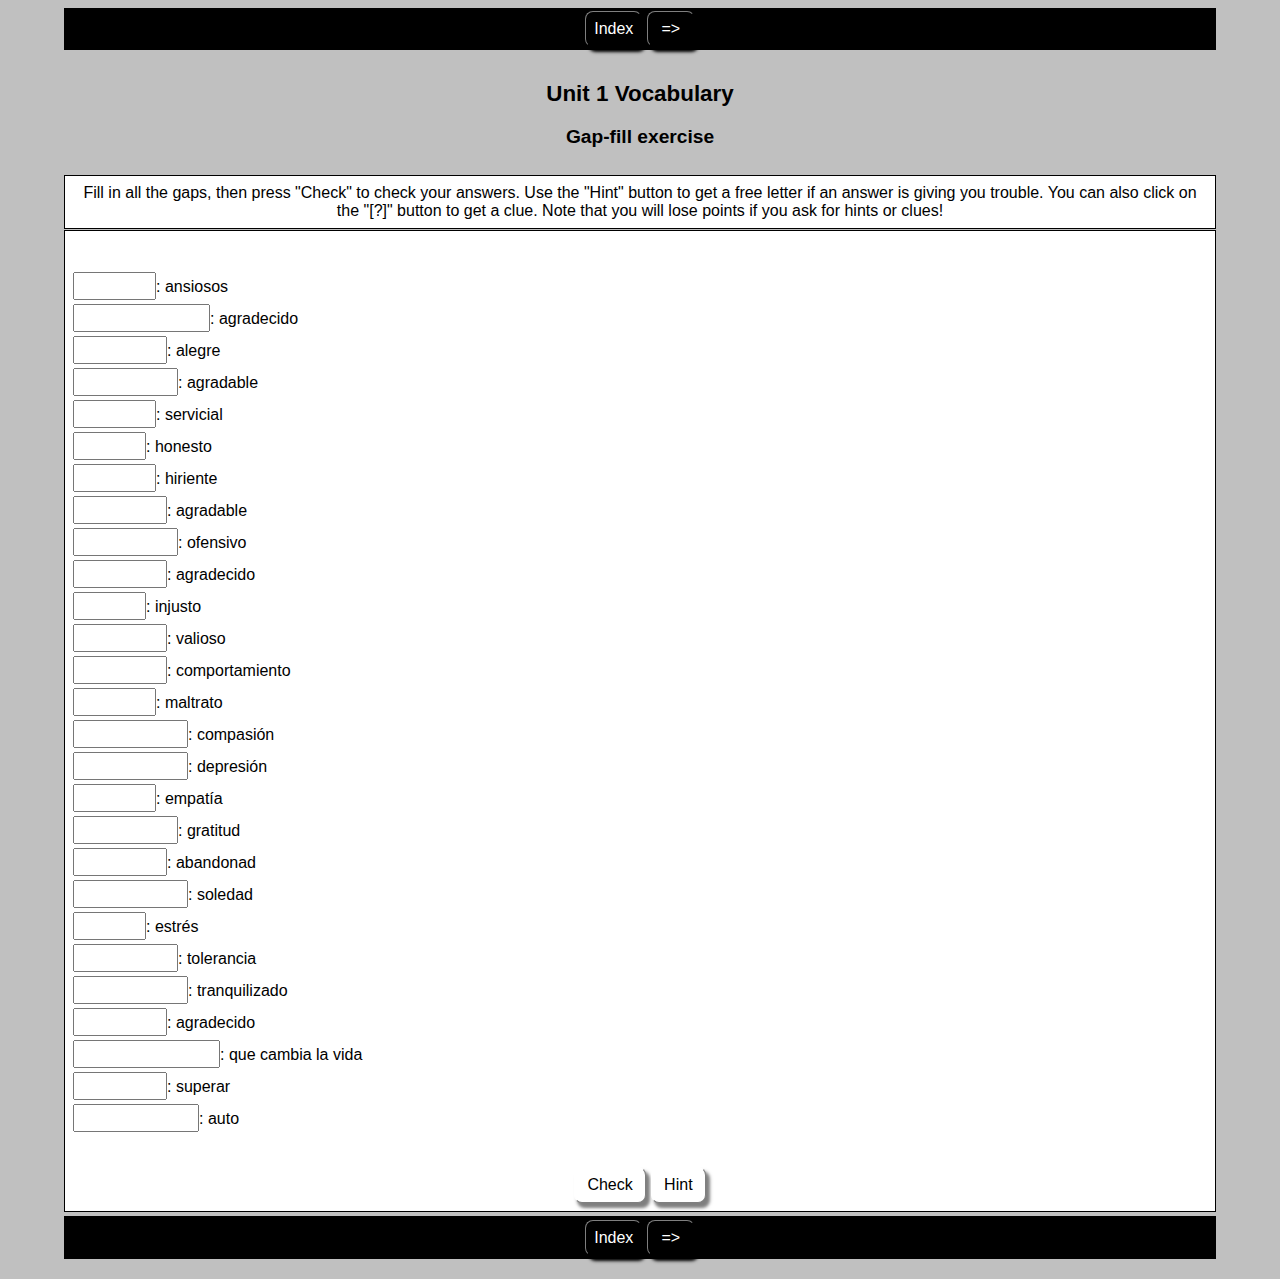
<file: fitxes/Unit_1_Vocabulary.htm>
<!DOCTYPE html>
<html xmlns="http://www.w3.org/1999/xhtml" lang="en" xml:lang="en" prefix="dc: http://purl.org/dc/elements/1.1/">
<head><meta name="author" content="Created with Hot Potatoes by Half-Baked Software, registered to @xjavedu."/><meta name="keywords" content="Hot Potatoes, Hot Potatoes, Half-Baked Software, Windows, University of Victoria"/>
<meta http-equiv="Content-Type" content="text/html; charset=UTF-8"/>

<meta name="dc:creator" content="@xjavedu" />
<meta name="dc:title" content="Unit 1 Vocabulary" />



<title>
Unit 1 Vocabulary 
</title>

<!-- Made with executable version 7.0 Release 2 Build 0 -->

<!-- The following insertion allows you to add your own code directly to this head tag from the configuration screen -->



<style>


/* This is the CSS stylesheet used in the exercise. */
/* Elements in square brackets are replaced by data based on configuration settings when the exercise is built. */

/* BeginCorePageCSS */

/* Made with executable version 7.0 Release 2 Build 0 */



/* CSS variables for colours. */
:root{
	--strFontFace:       Geneva,Arial,sans-serif;
	--strFontSize:       medium;
	--strTextColor:      #000000;
	--strTitleColor:     #000000;

	--strFuncLightColor: #ffffff;
	--strFuncShadeColor: #7f7f7f;
	--strLinkColor:      #0000FF;
	--strVLinkColor:     #0000CC;
	
	--strNavBarColor:    #000000;
	--strNavLightColor:  #7f7f7f;
	--strNavShadeColor:  #000000;
	--strNavTextColor:   #ffffff;
	
	--strPageBGColor:    #C0C0C0;
	--strExBGColor:      #FFFFFF;
}

body{
	font-family: var(--strFontFace);
	background-color: var(--strPageBGColor);
	color: var(--strTextColor);
 
	margin-right: 5%;
	margin-left: 5%;
	font-size: var(--strFontSize);
	padding-bottom: 0.5em;
}

p{
	text-align: left;
	margin: 0px;
	font-size: 1em;
}

table,div,span,td{
	font-size: 1em;
	color: var(--strTextColor);
}

div.Titles{
	padding: 0.5em;;
	text-align: center;
	color: var(--strTitleColor);
}

button{
	font-family: var(--strFontFace);
	font-size: 1em;
	display: inline;
}

.ExerciseTitle{
	font-size: 140%;
	color: var(--strTitleColor);
}

.ExerciseSubtitle{
	font-size: 120%;
	color: var(--strTitleColor);
}

div.StdDiv, div.ExerciseContainer, div.ReadingContainer{
	background-color: var(--strExBGColor);
	text-align: center;
	font-size: 1em;
	color: var(--strTextColor);
	padding: 0.5em;
	border-style: solid;
	border-width: 1px 1px 1px 1px;
	border-color: var(--strTextColor);
	margin-bottom: 1px;
}

div.ReadingContainer, div.ExerciseContainer{
	min-width: 15em;
	flex-grow: 1;
	flex-basis: 0;
	margin: 1px;
}

div#ContainerDiv{
	margin: -1px;
	padding: 0;
	border: none;
	display: flex;
	flex-direction: row;
	flex-wrap: wrap;
	justify-content: space-between;
}

/* EndCorePageCSS */

.RTLText{
	text-align: right;
	font-size: 150%;
	direction: rtl;
	font-family: "Simplified Arabic", "Traditional Arabic", "Times New Roman", var(--strFontFace); 
}

.CentredRTLText{
	text-align: center;
	font-size: 150%;
	direction: rtl;
	font-family: "Simplified Arabic", "Traditional Arabic", "Times New Roman", var(--strFontFace); 
}

button p.RTLText{
	text-align: center;
}

.RTLGapBox{
	text-align: right;
	font-size: 150%;
	direction: rtl;
	font-family: "Times New Roman", var(--strFontFace);
}

.Guess{
	font-weight: bold;
}

.CorrectAnswer{
	font-weight: bold;
}

div#Timer{
	padding: 0.25em;
	margin-left: auto;
	margin-right: auto;
	text-align: center;
	color: var(--strTitleColor);
}

span#TimerText{
	padding: 0.25em;
	border-width: 1px;
	border-style: solid;
	font-weight: bold;
	display: none;
	color: var(--strTitleColor);
}

span.Instructions{

}

div.ExerciseText{

}

.FeedbackText, .FeedbackText span.CorrectAnswer, .FeedbackText span.Guess, .FeedbackText span.Answer{
	color: var(--strTitleColor);
}

.LeftItem{
	font-size: 1em;
	color: var(--strTextColor);
	text-align: left;
}

.RightItem{
	font-weight: bold;
	font-size: 1em;
	color: var(--strTextColor);
	text-align: left;
}

span.CorrectMark{

}

input, textarea{
	font-family: var(--strFontFace);
	font-size: 120%;
}

select{
	font-size: 1em;
}

div.Feedback {
	background-color: var(--strPageBGColor);
	left: 33%;
	width: 34%;
	top: 33%;
	z-index: 1;
	border-style: solid;
	border-width: 1px;
	padding: 5px;
	text-align: center;
	color: var(--strTitleColor);
	position: absolute;
	display: none;
	font-size: 1em;
}




div.ExerciseDiv{
	color: var(--strTextColor);
}

/* JMatch standard output table. */
table.MatchTable{
	margin: 2em auto; 
	border-width: 0;
}

/* JMatch flashcard styles */
table.FlashcardTable{
	background-color: transparent;
	color: var(--strTextColor);
	border-color: var(--strTextColor);
	margin-left: auto;
	margin-right: auto;
	margin-top: 2em;
	margin-bottom: 2em;
	/*width: 90%;*/
	position: relative;
	text-align: center;
	padding: 0px;
}

table.FlashcardTable tr{
	border-style: none;
	margin: 0px;
	padding: 0px;
	background-color: var(--strExBGColor);
}

table.FlashcardTable td.Showing{
	font-size: 140%;
	text-align: center;
	width: 50%;
	display: table-cell;
	padding: 2em;
	margin: 0px;
	border-style: solid;
	border-width: 1px;
	border-radius: 0.5em;
	color: var(--strTextColor);
	box-shadow: 0.2em 0.3em 0.2em var(--strNavShadeColor);
	background-color: var(--strPageBGColor);
}

table.FlashcardTable td.Hidden{
	display: none;
}

/* JMix styles */
div.JMixDrag, div.JMatchDrag{
	padding: 0;
	background-color: var(--strPageBGColor);
	border-style: none;
}

div#GuessDiv{
	padding: 0.5em;
	margin-bottom: 2em;
}

div#SegmentDiv{
	margin-top: 2em;
	margin-bottom: 2em;
	text-align: center;
}

a.ExSegment{
	font-size: 120%;
	font-weight: bold;
	text-decoration: none;
	color: var(--strTextColor);
	display: inline-block;
	padding: 0.5em;
	border: solid 1pt gray;
	margin-bottom: 0.5em;
}

span.RemainingWordList{
	font-style: italic;
}

div.DropLine {
	position: absolute;
	text-align: left;
	border-bottom-style: solid;
	border-bottom-width: 1px;
	border-bottom-color: var(--strTitleColor);
	width: 80%;
	left: 10%;
}

/* JCloze styles */

.ClozeWordList{
	text-align: center;
	font-weight: bold;
}

div.ClozeBody{
	text-align: left;
	margin-top: 2em;
	margin-bottom: 2em;
	line-height: 2.0
}

span.GapSpan{
	font-weight: bold;
}

/* JCross styles */

table.CrosswordGrid{
	margin: auto auto 1em auto;
	border-collapse: collapse;
	padding: 0px;
	background-color: #000000;
}

table.CrosswordGrid tbody tr td{
	width: 1.5em;
	height: 1.5em;
	text-align: center;
	vertical-align: middle;
	font-size: 140%;
	padding: 1px;
	margin: 0px;
	border-style: solid;
	border-width: 1px;
	border-color: #000000;
	color: #000000;
}

table.CrosswordGrid span{
	color: #000000;
}

table.CrosswordGrid td.BlankCell{
	background-color: #000000;
	color: #000000;
}

table.CrosswordGrid td.LetterOnlyCell{
	text-align: center;
	vertical-align: middle;
	background-color: #ffffff;
	color: #000000;
	font-weight: bold;
}

table.CrosswordGrid td.NumLetterCell{
	text-align: left;
	vertical-align: top;
	background-color: #ffffff;
	color: #000000;
	padding: 1px;
	font-weight: bold;
}

.NumLetterCellText{
	cursor: pointer;
	color: #000000;
}

.GridNum{
	vertical-align: super;
	font-size: 66%;
	font-weight: bold;
	text-decoration: none;
	color: #000000;
}

.GridNum:hover, .GridNum:visited{
	color: #000000;
}

table#Clues{
	margin: auto;
	vertical-align: top;
}

table#Clues td{
	vertical-align: top;
}

table.ClueList{
  margin: auto;
}

td.ClueNum{
	text-align: right;
	font-weight: bold;
	vertical-align: top;
}

td.Clue{
	text-align: left;
}

div#ClueEntry{
	text-align: left;
	margin-bottom: 1em;
}

/* Keypad styles */

div.Keypad{
	text-align: center;
	display: none; /* initially hidden, shown if needed */
	margin-bottom: 0.5em;
}

div.Keypad button{
	font-family: var(--strFontFace);
	font-size: 120%;
	background-color: #ffffff;
	color: #000000;
	width: 2em;
	border-style: solid;
	border-width: 1px;
	border-radius: 0.5em;
	color: var(--strTextColor);
	box-shadow: 0.2em 0.3em 0.2em var(--strTextColor);
}

/* JQuiz styles */

div.QuestionNavigation{
	text-align: center;
}

.QNum{
	margin: 0em 1em 0.5em 1em;
	font-weight: bold;
	vertical-align: middle;
}

textarea{
	font-family: var(--strFontFace);
}

.QuestionText{
	text-align: left;
	margin: 0px;
	font-size: 1em;
}

.Answer{
	font-size: 120%;
}

.PartialAnswer{
	font-size: 120%;
	letter-spacing: 0.1em;
	color: var(--strTitleColor);
}

.Highlight{
	color: #000000;
	background-color: #ffff00;
	font-weight: bold;
	font-size: 120%;
}

ol.QuizQuestions{
	text-align: left;
	list-style-type: none;
}

li.QuizQuestion{
	padding: 1em;
	border-style: solid;
	border-width: 0px 0px 1px 0px;
}

ol.MCAnswers{
	text-align: left;
	list-style-type: upper-alpha;
	padding: 1em;
}

ol.MCAnswers li{
	margin-bottom: 1em;
}

ol.MSelAnswers{
	text-align: left;
	list-style-type: lower-alpha;
	padding: 1em;
}

div.ShortAnswer{
	padding: 1em;
}

.FuncButton {
	border-style: solid;
	border-radius: 0.5em;
	padding: 0.5em;
	min-width: 3em;

	border-left-color: var(--strFuncLightColor);
	border-top-color: var(--strFuncLightColor);
	border-right-color: var(--strFuncShadeColor);
	border-bottom-color: var(--strFuncShadeColor);
	color: var(--strTextColor);
	background-color: var(--strExBGColor);

	border-width: 1pt;
	cursor: pointer;	
	box-shadow: 0.2em 0.3em 0.2em var(--strFuncShadeColor);
}

.FuncButton:active {
	box-shadow: none;
}

.FuncButton:hover{
	color: var(--strExBGColor);
	background-color: var(--strTextColor);
}

/*BeginNavBarStyle*/

div.NavButtonBar{
	background-color: var(--strNavBarColor);
	text-align: center;
	margin: 0.25rem 0;
	clear: both;
	font-size: 1em;
	padding: 0.2em;
	box-sizing: border-box;
}

.NavButton {
	border-style: solid;
	border-radius: 0.5em;
	padding: 0.5em;
	min-width: 3em;
	
	border-left-color: var(--strNavLightColor);
	border-top-color: var(--strNavLightColor);
	border-right-color: var(--strNavShadeColor);
	border-bottom-color: var(--strNavShadeColor); 
	background-color: var(--strNavBarColor);
	color: var(--strNavTextColor);

	border-width: 1pt;
	cursor: pointer;	
	box-shadow: 0.2em 0.3em 0.2em var(--strNavShadeColor);
}

.NavButton:active {
	box-shadow: none;
}

.NavButton:hover{
	color: var(--strNavBarColor);
	background-color: var(--strNavTextColor);
}

/*EndNavBarStyle*/

a{
	color: var(--strLinkColor);
}

a:visited{
	color: var(--strVLinkColor);
}

a:hover{
	color: var(--strLinkColor);
}

div.CardStyle {
	position: absolute;
	font-family: var(--strFontFace);
	font-size: 1em;
	border-style: solid;
	border-radius: 0.5em;
	padding: 0.5em;
	min-width: 2em;
	border-width: 1pt;
	color: var(--strTextColor);
	box-shadow: 0.2em 0.3em 0.2em var(--strTextColor);
	background-color: var(--strExBGColor);
	left: -50px;
	top: -50px;
	overflow: visible;
	touch-action: none;
	user-select: none;
	box-sizing: border-box;
}

div.CardStyleCentered{
	text-align: center;
}

.rtl{
	text-align: right;
	font-size: 140%;
}


</style>

<script>

//<![CDATA[

<!--




//CODE FOR HANDLING NAV BUTTONS AND FUNCTION BUTTONS

function FocusAButton(){
	if (document.getElementById('CheckButton1') != null){
		document.getElementById('CheckButton1').focus();
	}
	else{
		if (document.getElementById('CheckButton2') != null){
			document.getElementById('CheckButton2').focus();
		}
		else{
			document.getElementsByTagName('button')[0].focus();
		}
	}
}




//CODE FOR HANDLING DISPLAY OF POPUP FEEDBACK BOX

var topZ = 1000;

function ShowMessage(Feedback){
	var Output = Feedback + '<br /><br />';
	document.getElementById('FeedbackContent').innerHTML = Output;
	var FDiv = document.getElementById('FeedbackDiv');
	topZ++;
	FDiv.style.zIndex = topZ;
	FDiv.style.top = TopSettingWithScrollOffset(30) + 'px';

	FDiv.style.display = 'block';

	ShowElements(false, 'input');
	ShowElements(false, 'select');
	ShowElements(false, 'object');
	ShowElements(true, 'object', 'FeedbackContent');

//Focus the OK button
	setTimeout("document.getElementById('FeedbackOKButton').focus()", 50);
	
//
}

function ShowElements(Show, TagName, ContainerToReverse){
// added third argument to allow objects in the feedback box to appear
//IE bug -- hide all the form elements that will show through the popup
//FF on Mac bug : doesn't redisplay objects whose visibility is set to visible
//unless the object's display property is changed

	//get container object (by Id passed in, or use document otherwise)
	TopNode = document.getElementById(ContainerToReverse);
	var Els;
	if (TopNode != null) {
		Els = TopNode.getElementsByTagName(TagName);
	} else {
		Els = document.getElementsByTagName(TagName);
	}

	for (var i=0; i<Els.length; i++){
		if (TagName == "object") {
			//manipulate object elements in all browsers
			if (Show == true){
				Els[i].style.visibility = 'visible';
			}
			else{
				Els[i].style.visibility = 'hidden';
			}
		} 
	}
}



function HideFeedback(){
	document.getElementById('FeedbackDiv').style.display = 'none';
	ShowElements(true, 'input');
	ShowElements(true, 'select');
	ShowElements(true, 'object');
}


//GENERAL UTILITY FUNCTIONS AND VARIABLES

//PAGE DIMENSION FUNCTIONS
function PageDim(){
//Get the page width and height
	this.W = 600;
	this.H = 400;
	this.W = document.getElementsByTagName('body')[0].offsetWidth;
	this.H = document.getElementsByTagName('body')[0].offsetHeight;
}

var pg = null;

function GetPageXY(El) {
	var XY = {x: 0, y: 0};
	while(El){
		XY.x += El.offsetLeft;
		XY.y += El.offsetTop;
		El = El.offsetParent;
	}
	return XY;
}

function GetScrollTop(){
	if (typeof(window.pageYOffset) == 'number'){
		return window.pageYOffset;
	}
	else{
		if ((document.body)&&(document.body.scrollTop)){
			return document.body.scrollTop;
		}
		else{
			if ((document.documentElement)&&(document.documentElement.scrollTop)){
				return document.documentElement.scrollTop;
			}
			else{
				return 0;
			}
		}
	}
}

function GetViewportHeight(){
	if (typeof window.innerHeight != 'undefined'){
		return window.innerHeight;
	}
	else{
		if (((typeof document.documentElement != 'undefined')&&(typeof document.documentElement.clientHeight !=
     'undefined'))&&(document.documentElement.clientHeight != 0)){
			return document.documentElement.clientHeight;
		}
		else{
			return document.getElementsByTagName('body')[0].clientHeight;
		}
	}
}

function TopSettingWithScrollOffset(TopPercent){
	var T = Math.floor(GetViewportHeight() * (TopPercent/100));
	return GetScrollTop() + T; 
}

//CODE FOR AVOIDING LOSS OF DATA WHEN BACKSPACE KEY INVOKES history.back()
var InTextBox = false;

function SuppressBackspace(e){ 
	if (InTextBox == true){return;}
	thisKey = e.keyCode;

	var Suppress = false;

	if (thisKey == 8) {
		Suppress = true;
		e.preventDefault();
	}
}

window.addEventListener('keypress',SuppressBackspace,false);

function ReduceItems(InArray, ReduceToSize){
	var ItemToDump=0;
	var j=0;
	while (InArray.length > ReduceToSize){
		ItemToDump = Math.floor(InArray.length*Math.random());
		InArray.splice(ItemToDump, 1);
	}
}

function Shuffle(InArray){
	var Num;
	var Temp = new Array();
	var Len = InArray.length;

	var j = Len;

	for (var i=0; i<Len; i++){
		Temp[i] = InArray[i];
	}

	for (i=0; i<Len; i++){
		Num = Math.floor(j  *  Math.random());
		InArray[i] = Temp[Num];

		for (var k=Num; k < (j-1); k++) {
			Temp[k] = Temp[k+1];
		}
		j--;
	}
	return InArray;
}

function WriteToInstructions(Feedback) {
	document.getElementById('InstructionsDiv').innerHTML = Feedback;

}




function EscapeDoubleQuotes(InString){
	return InString.replace(/"/g, '&quot;')
}

function TrimString(InString){
        var x = 0;

        if (InString.length != 0) {
                while ((InString.charAt(InString.length - 1) == '\u0020') || (InString.charAt(InString.length - 1) == '\u000A') || (InString.charAt(InString.length - 1) == '\u000D')){
                        InString = InString.substring(0, InString.length - 1)
                }

                while ((InString.charAt(0) == '\u0020') || (InString.charAt(0) == '\u000A') || (InString.charAt(0) == '\u000D')){
                        InString = InString.substring(1, InString.length)
                }

                while (InString.indexOf('  ') != -1) {
                        x = InString.indexOf('  ')
                        InString = InString.substring(0, x) + InString.substring(x+1, InString.length)
                 }

                return InString;
        }

        else {
                return '';
        }
}

function FindLongest(InArray){
	if (InArray.length < 1){return -1;}

	var Longest = 0;
	for (var i=1; i<InArray.length; i++){
		if (InArray[i].length > InArray[Longest].length){
			Longest = i;
		}
	}
	return Longest;
}

//SELECTION OBJECT FOR TYPING WITH KEYPAD
var selObj = null;
            
SelObj = function(box){
	this.box = box;
	this.selStart = this.box.selectionStart;
	this.selEnd = this.box.selectionEnd;
	this.selText = this.box.value.substring(this.selStart, this.selEnd);
	return this;
}

function setSelText(newText){
	var caretPos = this.selStart + newText.length;
	var newValue = this.box.value.substring(0, this.selStart);
	newValue += newText;
	newValue += this.box.value.substring(this.selEnd, this.box.value.length);
	this.box.value = newValue;
	this.box.setSelectionRange(caretPos, caretPos);
	this.box.focus();
}
SelObj.prototype.setSelText = setSelText;

function setSelSelectionRange(start, end){
	this.box.setSelectionRange(start, end);
}
SelObj.prototype.setSelSelectionRange = setSelSelectionRange;

//UNICODE CHARACTER FUNCTIONS
function IsCombiningDiacritic(CharNum){
	var Result = (((CharNum >= 0x0300)&&(CharNum <= 0x370))||((CharNum >= 0x20d0)&&(CharNum <= 0x20ff)));
	Result = Result || (((CharNum >= 0x3099)&&(CharNum <= 0x309a))||((CharNum >= 0xfe20)&&(CharNum <= 0xfe23)));
	return Result;
}

function IsCJK(CharNum){
	return ((CharNum >= 0x3000)&&(CharNum < 0xd800));
}

//SETUP FUNCTIONS
//BROWSER WILL REFILL TEXT BOXES FROM CACHE IF NOT PREVENTED
function ClearTextBoxes(){
	var NList = document.getElementsByTagName('input');
	for (var i=0; i<NList.length; i++){
		if ((NList[i].id.indexOf('Guess') > -1)||(NList[i].id.indexOf('Gap') > -1)){
			NList[i].value = '';
		}
		if (NList[i].id.indexOf('Chk') > -1){
			NList[i].checked = '';
		}
	}
}







//JCLOZE CORE JAVASCRIPT CODE

function ItemState(){
	this.ClueGiven = false;
	this.HintsAndChecks = 0;
	this.MatchedAnswerLength = 0;
	this.ItemScore = 0;
	this.AnsweredCorrectly = false;
	this.Guesses = new Array();
	return this;
}

var Feedback = '';
var Correct = 'Correct! Well done.';
var Incorrect = 'Some of your answers are incorrect. Incorrect answers have been left in place for you to change.'; 
var GiveHint = 'The next correct letter has been added to the answer.';
var CaseSensitive = false;
var YourScoreIs = 'Your score is ';
var Finished = false;
var Locked = false;
var Score = 0;
var CurrentWord = 0;
var Guesses = '';
var TimeOver = false;

I = new Array();

I[0] = new Array();
I[0][1] = new Array();
I[0][1][0] = new Array();
I[0][1][0][0] = '\u0061\u006E\u0078\u0069\u006F\u0075\u0073';
I[0][2]='';

I[1] = new Array();
I[1][1] = new Array();
I[1][1][0] = new Array();
I[1][1][0][0] = '\u0061\u0070\u0070\u0072\u0065\u0063\u0069\u0061\u0074\u0069\u0076\u0065';
I[1][2]='';

I[2] = new Array();
I[2][1] = new Array();
I[2][1][0] = new Array();
I[2][1][0][0] = '\u0063\u0068\u0065\u0065\u0072\u0066\u0075\u006C';
I[2][2]='';

I[3] = new Array();
I[3][1] = new Array();
I[3][1][0] = new Array();
I[3][1][0][0] = '\u0065\u006E\u006A\u006F\u0079\u0061\u0062\u006C\u0065';
I[3][2]='';

I[4] = new Array();
I[4][1] = new Array();
I[4][1][0] = new Array();
I[4][1][0][0] = '\u0068\u0065\u006C\u0070\u0066\u0075\u006C';
I[4][2]='';

I[5] = new Array();
I[5][1] = new Array();
I[5][1][0] = new Array();
I[5][1][0][0] = '\u0068\u006F\u006E\u0065\u0073\u0074';
I[5][2]='';

I[6] = new Array();
I[6][1] = new Array();
I[6][1][0] = new Array();
I[6][1][0][0] = '\u0068\u0075\u0072\u0074\u0066\u0075\u006C';
I[6][2]='';

I[7] = new Array();
I[7][1] = new Array();
I[7][1][0] = new Array();
I[7][1][0][0] = '\u006C\u0069\u006B\u0065\u0061\u0062\u006C\u0065';
I[7][2]='';

I[8] = new Array();
I[8][1] = new Array();
I[8][1][0] = new Array();
I[8][1][0][0] = '\u006F\u0066\u0066\u0065\u006E\u0073\u0069\u0076\u0065';
I[8][2]='';

I[9] = new Array();
I[9][1] = new Array();
I[9][1][0] = new Array();
I[9][1][0][0] = '\u0074\u0068\u0061\u006E\u006B\u0066\u0075\u006C';
I[9][2]='';

I[10] = new Array();
I[10][1] = new Array();
I[10][1][0] = new Array();
I[10][1][0][0] = '\u0075\u006E\u0066\u0061\u0069\u0072';
I[10][2]='';

I[11] = new Array();
I[11][1] = new Array();
I[11][1][0] = new Array();
I[11][1][0][0] = '\u0076\u0061\u006C\u0075\u0061\u0062\u006C\u0065';
I[11][2]='';

I[12] = new Array();
I[12][1] = new Array();
I[12][1][0] = new Array();
I[12][1][0][0] = '\u0062\u0065\u0068\u0061\u0076\u0069\u006F\u0072';
I[12][2]='';

I[13] = new Array();
I[13][1] = new Array();
I[13][1][0] = new Array();
I[13][1][0][0] = '\u0062\u0075\u006C\u006C\u0069\u006E\u0067';
I[13][2]='';

I[14] = new Array();
I[14][1] = new Array();
I[14][1][0] = new Array();
I[14][1][0][0] = '\u0063\u006F\u006D\u0070\u0061\u0073\u0073\u0069\u006F\u006E';
I[14][2]='';

I[15] = new Array();
I[15][1] = new Array();
I[15][1][0] = new Array();
I[15][1][0][0] = '\u0064\u0065\u0070\u0072\u0065\u0073\u0073\u0069\u006F\u006E';
I[15][2]='';

I[16] = new Array();
I[16][1] = new Array();
I[16][1][0] = new Array();
I[16][1][0][0] = '\u0065\u006D\u0070\u0061\u0074\u0068\u0079';
I[16][2]='';

I[17] = new Array();
I[17][1] = new Array();
I[17][1][0] = new Array();
I[17][1][0][0] = '\u0067\u0072\u0061\u0074\u0069\u0074\u0075\u0064\u0065';
I[17][2]='';

I[18] = new Array();
I[18][1] = new Array();
I[18][1][0] = new Array();
I[18][1][0][0] = '\u006B\u0069\u006E\u0064\u006E\u0065\u0073\u0073';
I[18][2]='';

I[19] = new Array();
I[19][1] = new Array();
I[19][1][0] = new Array();
I[19][1][0][0] = '\u006C\u006F\u006E\u0065\u006C\u0069\u006E\u0065\u0073\u0073';
I[19][2]='';

I[20] = new Array();
I[20][1] = new Array();
I[20][1][0] = new Array();
I[20][1][0][0] = '\u0073\u0074\u0072\u0065\u0073\u0073';
I[20][2]='';

I[21] = new Array();
I[21][1] = new Array();
I[21][1][0] = new Array();
I[21][1][0][0] = '\u0074\u006F\u006C\u0065\u0072\u0061\u006E\u0063\u0065';
I[21][2]='';

I[22] = new Array();
I[22][1] = new Array();
I[22][1][0] = new Array();
I[22][1][0][0] = '\u0063\u006F\u006D\u0066\u006F\u0072\u0074\u0069\u006E\u0067';
I[22][2]='';

I[23] = new Array();
I[23][1] = new Array();
I[23][1][0] = new Array();
I[23][1][0][0] = '\u0067\u0072\u0061\u0074\u0065\u0066\u0075\u006C';
I[23][2]='';

I[24] = new Array();
I[24][1] = new Array();
I[24][1][0] = new Array();
I[24][1][0][0] = '\u006C\u0069\u0066\u0065\u002D\u0063\u0068\u0061\u006E\u0067\u0069\u006E\u0067';
I[24][2]='';

I[25] = new Array();
I[25][1] = new Array();
I[25][1][0] = new Array();
I[25][1][0][0] = '\u006F\u0076\u0065\u0072\u0063\u006F\u006D\u0065';
I[25][2]='';

I[26] = new Array();
I[26][1] = new Array();
I[26][1][0] = new Array();
I[26][1][0][0] = '\u0073\u0065\u006C\u0066\u002D\u0065\u0073\u0074\u0065\u0065\u006D';
I[26][2]='';


State = new Array();

function StartUp(){
//Show a keypad if there is one	(added bugfix for 6.0.4.12)
	if (document.getElementById('CharacterKeypad') != null){
		document.getElementById('CharacterKeypad').style.display = 'block';
	}
	






	var i = 0;

	State.length = 0;
	for (i=0; i<I.length; i++){
		State[i] = new ItemState();
	}
	
	ClearTextBoxes();
	


}

function ShowClue(ItemNum){
	if (Locked == true){return;}
	State[ItemNum].ClueGiven = true;
	ShowMessage(I[ItemNum][2]);
}

function SaveCurrentAnswers(){
	var Ans = '';
	for (var i=0; i<I.length; i++){
		Ans = GetGapValue(i);
		if ((Ans.length > 0)&&(Ans != State[i].Guesses[State[i].Guesses.length-1])){
			State[i].Guesses[State[i].Guesses.length] = Ans;
		}
	}
}

function CompileGuesses(){
	var F = document.getElementById('store');
	if (F != null){
		var Temp = '<?xml version="1.0"?><hpnetresult><fields>';
		var GapLabel = '';
		for (var i=0; i<State.length; i++){
			GapLabel = 'Gap ' + (i+1).toString();
			Temp += '<field><fieldname>' + GapLabel + '</fieldname>';
			Temp += '<fieldtype>student-responses</fieldtype><fieldlabel>' + GapLabel + '</fieldlabel>';
			Temp += '<fieldlabelid>JClozeStudentResponses</fieldlabelid><fielddata>';
			for (var j=0; j<State[i].Guesses.length; j++){
				if (j>0){Temp += '| ';}
				Temp += State[i].Guesses[j] + ' ';	
			}	
  		Temp += '</fielddata></field>';
		}
		Temp += '</fields></hpnetresult>';
		Detail = Temp;
	}
}

function CheckAnswers(){
	if (Locked == true){return;}
	SaveCurrentAnswers();
	var AllCorrect = true;

//Check each answer
	for (var i = 0; i<I.length; i++){

		if (State[i].AnsweredCorrectly == false){
//If it's right, calculate its score
			if (CheckAnswer(i, true) > -1){
				var TotalChars = GetGapValue(i).length;
				State[i].ItemScore = (TotalChars-State[i].HintsAndChecks)/TotalChars;
				if (State[i].ClueGiven == true){State[i].ItemScore /= 2;}
				if (State[i].ItemScore <0 ){State[i].ItemScore = 0;}
				State[i].AnsweredCorrectly = true;
//Drop the correct answer into the page, replacing the text box
				SetCorrectAnswer(i, GetGapValue(i));
			}
			else{
//Otherwise, increment the hints for this item, as a penalty
				State[i].HintsAndChecks++;

//then set the flag
				AllCorrect = false;
			}
		}
	}

//Calculate the total score
	var TotalScore = 0;
	for (i=0; i<State.length; i++){
		TotalScore += State[i].ItemScore;
	}
	TotalScore = Math.floor((TotalScore * 100)/I.length);

//Compile the output
	Output = '';

	if (AllCorrect == true){
		Output = Correct + '<br />';
	}

	Output += YourScoreIs + ' ' + TotalScore + '%.<br />';
	if (AllCorrect == false){
		Output += Incorrect;
	}
	ShowMessage(Output);
	setTimeout('WriteToInstructions(Output)', 50);
	
	Score = TotalScore;
	CompileGuesses();
	
	if ((AllCorrect == true)||(Finished == true)){
	


		TimeOver = true;
		Locked = true;
		Finished = true;
	}

}

function TrackFocus(BoxNumber){
	CurrentWord = BoxNumber;
	InTextBox = true;
}

function LeaveGap(){
	InTextBox = false;
}

function CheckBeginning(Guess, Answer){
	var OutString = '';
	var i = 0;
	var UpperGuess = '';
	var UpperAnswer = '';

	if (CaseSensitive == false) {
		UpperGuess = Guess.toUpperCase();
		UpperAnswer = Answer.toUpperCase();
	}
	else {
		UpperGuess = Guess;
		UpperAnswer = Answer;
	}

	while (UpperGuess.charAt(i) == UpperAnswer.charAt(i)) {
		OutString += Guess.charAt(i);
		i++;
	}
	OutString += Answer.charAt(i);
	return OutString;
}

function GetGapValue(GNum){
	var RetVal = '';
	if ((GNum<0)||(GNum>=I.length)){return RetVal;}
	if (document.getElementById('Gap' + GNum) != null){
		RetVal = document.getElementById('Gap' + GNum).value;
		RetVal = TrimString(RetVal);
	}
	else{
		RetVal = State[GNum].Guesses[State[GNum].Guesses.length-1];
	}
	return RetVal;
}

function SetGapValue(GNum, Val){
	if ((GNum<0)||(GNum>=I.length)){return;}
	if (document.getElementById('Gap' + GNum) != null){
		document.getElementById('Gap' + GNum).value = Val;
		document.getElementById('Gap' + GNum).focus();
	}
}

function SetCorrectAnswer(GNum, Val){
	if ((GNum<0)||(GNum>=I.length)){return;}
	if (document.getElementById('GapSpan' + GNum) != null){
		document.getElementById('GapSpan' + GNum).innerHTML = Val;
	}
}

function FindCurrent() {
	var x = 0;
	FoundCurrent = -1;

//Test the current word:
//If its state is not set to already correct, check the word.
	if (State[CurrentWord].AnsweredCorrectly == false){
		if (CheckAnswer(CurrentWord, false) < 0){
			return CurrentWord;
		}
	}
	
	x=CurrentWord + 1;
	while (x<I.length){
		if (State[x].AnsweredCorrectly == false){
			if (CheckAnswer(x, false) < 0){
				return x;
			}
		}
	x++;	
	}

	x = 0;
	while (x<CurrentWord){
		if (State[x].AnsweredCorrectly == false){
			if (CheckAnswer(x, false) < 0){
				return x;
			}
		}
	x++;	
	}
	return FoundCurrent;
}

function CheckAnswer(GapNum, MarkAnswer){
	var Guess = GetGapValue(GapNum);
	var UpperGuess = '';
	var UpperAnswer = '';
	if (CaseSensitive == false){
		UpperGuess = Guess.toUpperCase();
	}
	else{
		UpperGuess = Guess;
	}
	var Match = -1;
	for (var i = 0; i<I[GapNum][1].length; i++){
		if (CaseSensitive == false){
			UpperAnswer = I[GapNum][1][i][0].toUpperCase();
		}
		else{
			UpperAnswer = I[GapNum][1][i][0];
		}
		if (TrimString(UpperGuess) == UpperAnswer){
			Match = i;
			if (MarkAnswer == true){
				State[GapNum].AnsweredCorrectly = true;
			}
		}
	}
	return Match;
}

function GetHint(GapNum){
	Guess = GetGapValue(GapNum);

	if (CheckAnswer(GapNum, false) > -1){return ''}
	RightBits = new Array();
	for (var i=0; i<I[GapNum][1].length; i++){
		RightBits[i] = CheckBeginning(Guess, I[GapNum][1][i][0]);
	}
	var RightOne = FindLongest(RightBits);
	var Result = I[GapNum][1][RightOne][0].substring(0,RightBits[RightOne].length);
//Add another char if the last one is a space
	if (Result.charAt(Result.length-1) == ' '){
		Result = I[GapNum][1][RightOne][0].substring(0,RightBits[RightOne].length+1);
	}
	return Result;
}

function ShowHint(){
	if (document.getElementById('FeedbackDiv').style.display == 'block'){return;}
	if (Locked == true){return;}
	var CurrGap = FindCurrent();
	if (CurrGap < 0){return;}

	var HintString = GetHint(CurrGap);

	if (HintString.length > 0){
		SetGapValue(CurrGap, HintString);
		State[CurrGap].HintsAndChecks += 1;
	}
	ShowMessage(GiveHint);
}

function TypeChars(Chars){
	var CurrGap = FindCurrent();
	if (CurrGap < 0){return;}
	var box = document.getElementById('Gap' + CurrGap);

	if (box != null){
		var selObj = SelObj(box);
		selObj.setSelText(Chars);
	}
}








//-->

//]]>

</script>


</head>

<body onload="StartUp()" id="TheBody" >

<!-- BeginTopNavButtons -->


<div class="NavButtonBar" id="TopNavBar">




<button class="NavButton" onclick="location='contents.htm'; return false;"> Index </button>



<button class="NavButton" onclick="location='nextpage.htm'; return false;">=&gt;</button>


</div>



<!-- EndTopNavButtons -->

<div class="Titles">
	<h2 class="ExerciseTitle">Unit 1 Vocabulary </h2>

	<h3 class="ExerciseSubtitle">Gap-fill exercise</h3>



</div>

<div id="InstructionsDiv" class="StdDiv">
	<div id="Instructions">Fill in all the gaps, then press "Check" to check your answers. Use the "Hint" button to get a free letter if an answer is giving you trouble. You can also click on the "[?]" button to get a clue. Note that you will lose points if you ask for hints or clues!</div>
</div>


<div id="ContainerDiv">



<div class="ExerciseContainer">






<!-- These top buttons hidden; reveal if required -->
<!--
<button id="CheckButton1" class="FuncButton" onclick="CheckAnswers()">&#160;Check&#160;</button>


<button class="FuncButton" onclick="ShowHint()">&#160;Hint&#160;</button>


 -->
 
<div id="ClozeDiv">
<form id="Cloze" method="post" autocomplete="off" onsubmit="return false;">
<div class="ClozeBody">
<span class="GapSpan" id="GapSpan0"><input type="text" autocomplete="off" id="Gap0" onfocus="TrackFocus(0)" onblur="LeaveGap()" class="GapBox" size="7"/></span>: ansiosos<br /><span class="GapSpan" id="GapSpan1"><input type="text" autocomplete="off" id="Gap1" onfocus="TrackFocus(1)" onblur="LeaveGap()" class="GapBox" size="12"/></span>: agradecido<br /><span class="GapSpan" id="GapSpan2"><input type="text" autocomplete="off" id="Gap2" onfocus="TrackFocus(2)" onblur="LeaveGap()" class="GapBox" size="8"/></span>: alegre<br /><span class="GapSpan" id="GapSpan3"><input type="text" autocomplete="off" id="Gap3" onfocus="TrackFocus(3)" onblur="LeaveGap()" class="GapBox" size="9"/></span>: agradable<br /><span class="GapSpan" id="GapSpan4"><input type="text" autocomplete="off" id="Gap4" onfocus="TrackFocus(4)" onblur="LeaveGap()" class="GapBox" size="7"/></span>: servicial<br /><span class="GapSpan" id="GapSpan5"><input type="text" autocomplete="off" id="Gap5" onfocus="TrackFocus(5)" onblur="LeaveGap()" class="GapBox" size="6"/></span>: honesto<br /><span class="GapSpan" id="GapSpan6"><input type="text" autocomplete="off" id="Gap6" onfocus="TrackFocus(6)" onblur="LeaveGap()" class="GapBox" size="7"/></span>: hiriente<br /><span class="GapSpan" id="GapSpan7"><input type="text" autocomplete="off" id="Gap7" onfocus="TrackFocus(7)" onblur="LeaveGap()" class="GapBox" size="8"/></span>: agradable<br /><span class="GapSpan" id="GapSpan8"><input type="text" autocomplete="off" id="Gap8" onfocus="TrackFocus(8)" onblur="LeaveGap()" class="GapBox" size="9"/></span>: ofensivo<br /><span class="GapSpan" id="GapSpan9"><input type="text" autocomplete="off" id="Gap9" onfocus="TrackFocus(9)" onblur="LeaveGap()" class="GapBox" size="8"/></span>: agradecido<br /><span class="GapSpan" id="GapSpan10"><input type="text" autocomplete="off" id="Gap10" onfocus="TrackFocus(10)" onblur="LeaveGap()" class="GapBox" size="6"/></span>: injusto<br /><span class="GapSpan" id="GapSpan11"><input type="text" autocomplete="off" id="Gap11" onfocus="TrackFocus(11)" onblur="LeaveGap()" class="GapBox" size="8"/></span>: valioso<br /><span class="GapSpan" id="GapSpan12"><input type="text" autocomplete="off" id="Gap12" onfocus="TrackFocus(12)" onblur="LeaveGap()" class="GapBox" size="8"/></span>: comportamiento<br /><span class="GapSpan" id="GapSpan13"><input type="text" autocomplete="off" id="Gap13" onfocus="TrackFocus(13)" onblur="LeaveGap()" class="GapBox" size="7"/></span>: maltrato<br /><span class="GapSpan" id="GapSpan14"><input type="text" autocomplete="off" id="Gap14" onfocus="TrackFocus(14)" onblur="LeaveGap()" class="GapBox" size="10"/></span>: compasi&#x00F3;n<br /><span class="GapSpan" id="GapSpan15"><input type="text" autocomplete="off" id="Gap15" onfocus="TrackFocus(15)" onblur="LeaveGap()" class="GapBox" size="10"/></span>: depresi&#x00F3;n<br /><span class="GapSpan" id="GapSpan16"><input type="text" autocomplete="off" id="Gap16" onfocus="TrackFocus(16)" onblur="LeaveGap()" class="GapBox" size="7"/></span>: empat&#x00ED;a<br /><span class="GapSpan" id="GapSpan17"><input type="text" autocomplete="off" id="Gap17" onfocus="TrackFocus(17)" onblur="LeaveGap()" class="GapBox" size="9"/></span>: gratitud<br /><span class="GapSpan" id="GapSpan18"><input type="text" autocomplete="off" id="Gap18" onfocus="TrackFocus(18)" onblur="LeaveGap()" class="GapBox" size="8"/></span>: abandonad<br /><span class="GapSpan" id="GapSpan19"><input type="text" autocomplete="off" id="Gap19" onfocus="TrackFocus(19)" onblur="LeaveGap()" class="GapBox" size="10"/></span>: soledad<br /><span class="GapSpan" id="GapSpan20"><input type="text" autocomplete="off" id="Gap20" onfocus="TrackFocus(20)" onblur="LeaveGap()" class="GapBox" size="6"/></span>: estr&#x00E9;s<br /><span class="GapSpan" id="GapSpan21"><input type="text" autocomplete="off" id="Gap21" onfocus="TrackFocus(21)" onblur="LeaveGap()" class="GapBox" size="9"/></span>: tolerancia<br /><span class="GapSpan" id="GapSpan22"><input type="text" autocomplete="off" id="Gap22" onfocus="TrackFocus(22)" onblur="LeaveGap()" class="GapBox" size="10"/></span>: tranquilizado<br /><span class="GapSpan" id="GapSpan23"><input type="text" autocomplete="off" id="Gap23" onfocus="TrackFocus(23)" onblur="LeaveGap()" class="GapBox" size="8"/></span>: agradecido<br /><span class="GapSpan" id="GapSpan24"><input type="text" autocomplete="off" id="Gap24" onfocus="TrackFocus(24)" onblur="LeaveGap()" class="GapBox" size="13"/></span>: que cambia la vida<br /><span class="GapSpan" id="GapSpan25"><input type="text" autocomplete="off" id="Gap25" onfocus="TrackFocus(25)" onblur="LeaveGap()" class="GapBox" size="8"/></span>: superar<br /><span class="GapSpan" id="GapSpan26"><input type="text" autocomplete="off" id="Gap26" onfocus="TrackFocus(26)" onblur="LeaveGap()" class="GapBox" size="11"/></span>: auto
</div>
</form>
</div>



<button id="CheckButton2" class="FuncButton" onclick="CheckAnswers()">&#160;Check&#160;</button>


<button class="FuncButton" onclick="ShowHint()">&#160;Hint&#160;</button>


</div>

</div>


<div class="Feedback" id="FeedbackDiv">
<div class="FeedbackText" id="FeedbackContent"></div>
<button id="FeedbackOKButton" class="FuncButton" onclick="HideFeedback(); return false;">&#160;OK&#160;</button>
</div>

<!-- BeginBottomNavButtons -->


<div class="NavButtonBar" id="BottomNavBar">




<button class="NavButton" onclick="location='contents.htm'; return false;"> Index </button>



<button class="NavButton" onclick="location='nextpage.htm'; return false;">=&gt;</button>


</div>



<!-- EndBottomNavButtons -->

<!-- BeginSubmissionForm -->

<!-- EndSubmissionForm -->

</body>

</html>
</file>
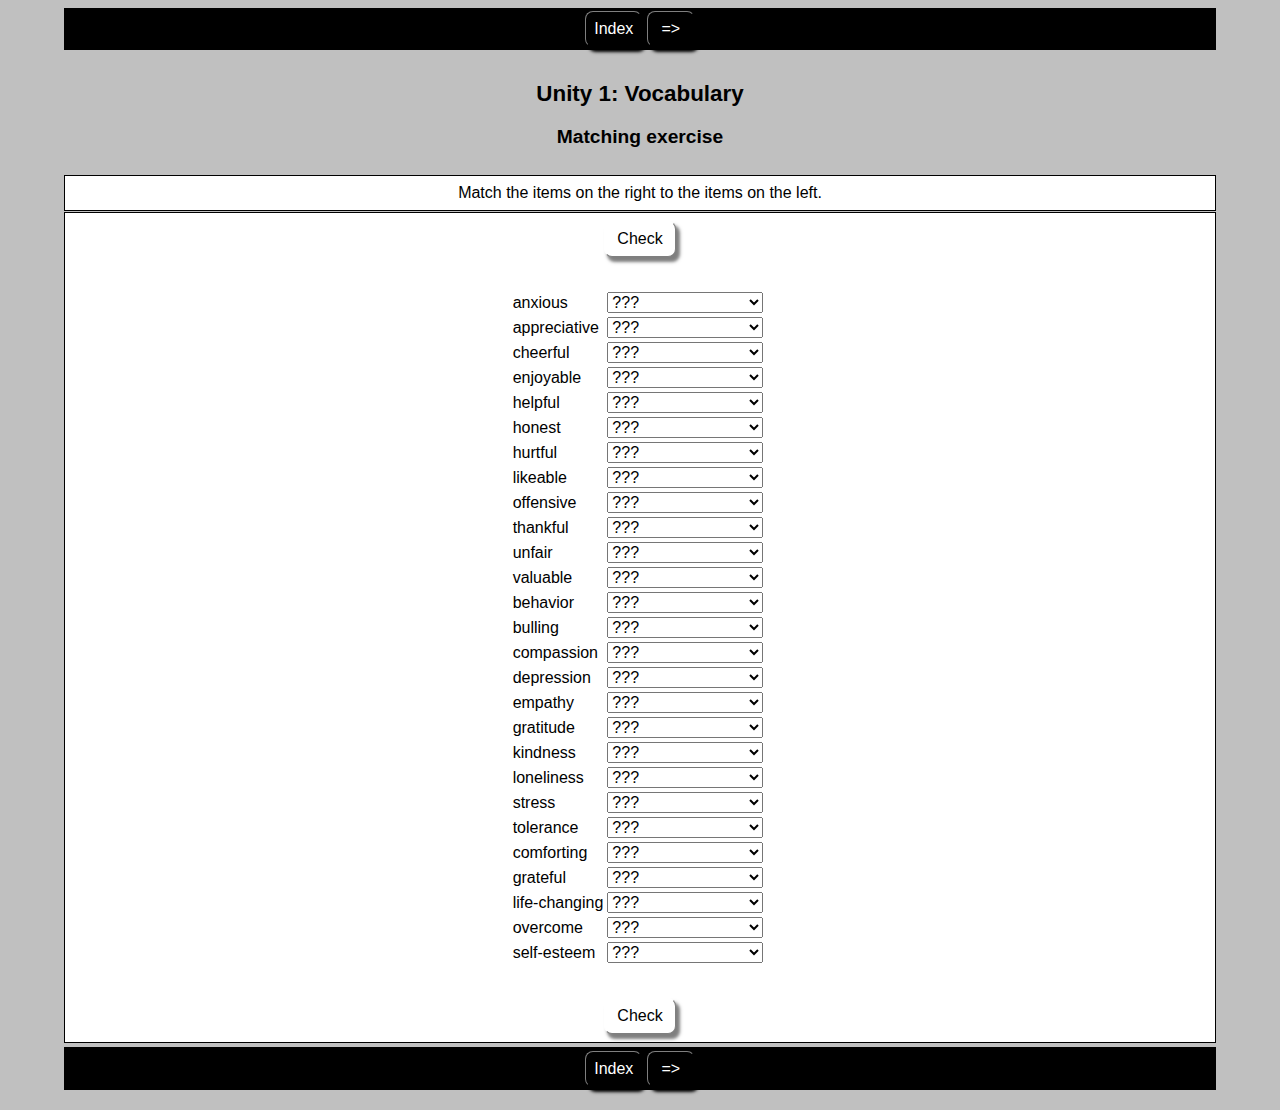
<file: fitxes/Unit_1_Vocabulary_a.htm>
<!DOCTYPE html>
<html xmlns="http://www.w3.org/1999/xhtml" lang="en" xml:lang="en" prefix="dc: http://purl.org/dc/elements/1.1/">
<head><meta name="author" content="Created with Hot Potatoes by Half-Baked Software, registered to @xjavedu."/><meta name="keywords" content="Hot Potatoes, Hot Potatoes, Half-Baked Software, Windows, University of Victoria"/>
<meta http-equiv="Content-Type" content="text/html; charset=UTF-8"/>

<meta name="dc:creator" content="@xjavedu" />
<meta name="dc:title" content="Unity 1: Vocabulary" />



<title>
Unity 1: Vocabulary
</title>

<!-- Made with executable version 7.0 Release 2 Build 0 -->

<!-- The following insertion allows you to add your own code directly to this head tag from the configuration screen -->



<style>


/* This is the CSS stylesheet used in the exercise. */
/* Elements in square brackets are replaced by data based on configuration settings when the exercise is built. */

/* BeginCorePageCSS */

/* Made with executable version 7.0 Release 2 Build 0 */



/* CSS variables for colours. */
:root{
	--strFontFace:       Geneva,Arial,sans-serif;
	--strFontSize:       medium;
	--strTextColor:      #000000;
	--strTitleColor:     #000000;

	--strFuncLightColor: #ffffff;
	--strFuncShadeColor: #7f7f7f;
	--strLinkColor:      #0000FF;
	--strVLinkColor:     #0000CC;
	
	--strNavBarColor:    #000000;
	--strNavLightColor:  #7f7f7f;
	--strNavShadeColor:  #000000;
	--strNavTextColor:   #ffffff;
	
	--strPageBGColor:    #C0C0C0;
	--strExBGColor:      #FFFFFF;
}

body{
	font-family: var(--strFontFace);
	background-color: var(--strPageBGColor);
	color: var(--strTextColor);
 
	margin-right: 5%;
	margin-left: 5%;
	font-size: var(--strFontSize);
	padding-bottom: 0.5em;
}

p{
	text-align: left;
	margin: 0px;
	font-size: 1em;
}

table,div,span,td{
	font-size: 1em;
	color: var(--strTextColor);
}

div.Titles{
	padding: 0.5em;;
	text-align: center;
	color: var(--strTitleColor);
}

button{
	font-family: var(--strFontFace);
	font-size: 1em;
	display: inline;
}

.ExerciseTitle{
	font-size: 140%;
	color: var(--strTitleColor);
}

.ExerciseSubtitle{
	font-size: 120%;
	color: var(--strTitleColor);
}

div.StdDiv, div.ExerciseContainer, div.ReadingContainer{
	background-color: var(--strExBGColor);
	text-align: center;
	font-size: 1em;
	color: var(--strTextColor);
	padding: 0.5em;
	border-style: solid;
	border-width: 1px 1px 1px 1px;
	border-color: var(--strTextColor);
	margin-bottom: 1px;
}

div.ReadingContainer, div.ExerciseContainer{
	min-width: 15em;
	flex-grow: 1;
	flex-basis: 0;
	margin: 1px;
}

div#ContainerDiv{
	margin: -1px;
	padding: 0;
	border: none;
	display: flex;
	flex-direction: row;
	flex-wrap: wrap;
	justify-content: space-between;
}

/* EndCorePageCSS */

.RTLText{
	text-align: right;
	font-size: 150%;
	direction: rtl;
	font-family: "Simplified Arabic", "Traditional Arabic", "Times New Roman", var(--strFontFace); 
}

.CentredRTLText{
	text-align: center;
	font-size: 150%;
	direction: rtl;
	font-family: "Simplified Arabic", "Traditional Arabic", "Times New Roman", var(--strFontFace); 
}

button p.RTLText{
	text-align: center;
}

.RTLGapBox{
	text-align: right;
	font-size: 150%;
	direction: rtl;
	font-family: "Times New Roman", var(--strFontFace);
}

.Guess{
	font-weight: bold;
}

.CorrectAnswer{
	font-weight: bold;
}

div#Timer{
	padding: 0.25em;
	margin-left: auto;
	margin-right: auto;
	text-align: center;
	color: var(--strTitleColor);
}

span#TimerText{
	padding: 0.25em;
	border-width: 1px;
	border-style: solid;
	font-weight: bold;
	display: none;
	color: var(--strTitleColor);
}

span.Instructions{

}

div.ExerciseText{

}

.FeedbackText, .FeedbackText span.CorrectAnswer, .FeedbackText span.Guess, .FeedbackText span.Answer{
	color: var(--strTitleColor);
}

.LeftItem{
	font-size: 1em;
	color: var(--strTextColor);
	text-align: left;
}

.RightItem{
	font-weight: bold;
	font-size: 1em;
	color: var(--strTextColor);
	text-align: left;
}

span.CorrectMark{

}

input, textarea{
	font-family: var(--strFontFace);
	font-size: 120%;
}

select{
	font-size: 1em;
}

div.Feedback {
	background-color: var(--strPageBGColor);
	left: 33%;
	width: 34%;
	top: 33%;
	z-index: 1;
	border-style: solid;
	border-width: 1px;
	padding: 5px;
	text-align: center;
	color: var(--strTitleColor);
	position: absolute;
	display: none;
	font-size: 1em;
}




div.ExerciseDiv{
	color: var(--strTextColor);
}

/* JMatch standard output table. */
table.MatchTable{
	margin: 2em auto; 
	border-width: 0;
}

/* JMatch flashcard styles */
table.FlashcardTable{
	background-color: transparent;
	color: var(--strTextColor);
	border-color: var(--strTextColor);
	margin-left: auto;
	margin-right: auto;
	margin-top: 2em;
	margin-bottom: 2em;
	/*width: 90%;*/
	position: relative;
	text-align: center;
	padding: 0px;
}

table.FlashcardTable tr{
	border-style: none;
	margin: 0px;
	padding: 0px;
	background-color: var(--strExBGColor);
}

table.FlashcardTable td.Showing{
	font-size: 140%;
	text-align: center;
	width: 50%;
	display: table-cell;
	padding: 2em;
	margin: 0px;
	border-style: solid;
	border-width: 1px;
	border-radius: 0.5em;
	color: var(--strTextColor);
	box-shadow: 0.2em 0.3em 0.2em var(--strNavShadeColor);
	background-color: var(--strPageBGColor);
}

table.FlashcardTable td.Hidden{
	display: none;
}

/* JMix styles */
div.JMixDrag, div.JMatchDrag{
	padding: 0;
	background-color: var(--strPageBGColor);
	border-style: none;
}

div#GuessDiv{
	padding: 0.5em;
	margin-bottom: 2em;
}

div#SegmentDiv{
	margin-top: 2em;
	margin-bottom: 2em;
	text-align: center;
}

a.ExSegment{
	font-size: 120%;
	font-weight: bold;
	text-decoration: none;
	color: var(--strTextColor);
	display: inline-block;
	padding: 0.5em;
	border: solid 1pt gray;
	margin-bottom: 0.5em;
}

span.RemainingWordList{
	font-style: italic;
}

div.DropLine {
	position: absolute;
	text-align: left;
	border-bottom-style: solid;
	border-bottom-width: 1px;
	border-bottom-color: var(--strTitleColor);
	width: 80%;
	left: 10%;
}

/* JCloze styles */

.ClozeWordList{
	text-align: center;
	font-weight: bold;
}

div.ClozeBody{
	text-align: left;
	margin-top: 2em;
	margin-bottom: 2em;
	line-height: 2.0
}

span.GapSpan{
	font-weight: bold;
}

/* JCross styles */

table.CrosswordGrid{
	margin: auto auto 1em auto;
	border-collapse: collapse;
	padding: 0px;
	background-color: #000000;
}

table.CrosswordGrid tbody tr td{
	width: 1.5em;
	height: 1.5em;
	text-align: center;
	vertical-align: middle;
	font-size: 140%;
	padding: 1px;
	margin: 0px;
	border-style: solid;
	border-width: 1px;
	border-color: #000000;
	color: #000000;
}

table.CrosswordGrid span{
	color: #000000;
}

table.CrosswordGrid td.BlankCell{
	background-color: #000000;
	color: #000000;
}

table.CrosswordGrid td.LetterOnlyCell{
	text-align: center;
	vertical-align: middle;
	background-color: #ffffff;
	color: #000000;
	font-weight: bold;
}

table.CrosswordGrid td.NumLetterCell{
	text-align: left;
	vertical-align: top;
	background-color: #ffffff;
	color: #000000;
	padding: 1px;
	font-weight: bold;
}

.NumLetterCellText{
	cursor: pointer;
	color: #000000;
}

.GridNum{
	vertical-align: super;
	font-size: 66%;
	font-weight: bold;
	text-decoration: none;
	color: #000000;
}

.GridNum:hover, .GridNum:visited{
	color: #000000;
}

table#Clues{
	margin: auto;
	vertical-align: top;
}

table#Clues td{
	vertical-align: top;
}

table.ClueList{
  margin: auto;
}

td.ClueNum{
	text-align: right;
	font-weight: bold;
	vertical-align: top;
}

td.Clue{
	text-align: left;
}

div#ClueEntry{
	text-align: left;
	margin-bottom: 1em;
}

/* Keypad styles */

div.Keypad{
	text-align: center;
	display: none; /* initially hidden, shown if needed */
	margin-bottom: 0.5em;
}

div.Keypad button{
	font-family: var(--strFontFace);
	font-size: 120%;
	background-color: #ffffff;
	color: #000000;
	width: 2em;
	border-style: solid;
	border-width: 1px;
	border-radius: 0.5em;
	color: var(--strTextColor);
	box-shadow: 0.2em 0.3em 0.2em var(--strTextColor);
}

/* JQuiz styles */

div.QuestionNavigation{
	text-align: center;
}

.QNum{
	margin: 0em 1em 0.5em 1em;
	font-weight: bold;
	vertical-align: middle;
}

textarea{
	font-family: var(--strFontFace);
}

.QuestionText{
	text-align: left;
	margin: 0px;
	font-size: 1em;
}

.Answer{
	font-size: 120%;
}

.PartialAnswer{
	font-size: 120%;
	letter-spacing: 0.1em;
	color: var(--strTitleColor);
}

.Highlight{
	color: #000000;
	background-color: #ffff00;
	font-weight: bold;
	font-size: 120%;
}

ol.QuizQuestions{
	text-align: left;
	list-style-type: none;
}

li.QuizQuestion{
	padding: 1em;
	border-style: solid;
	border-width: 0px 0px 1px 0px;
}

ol.MCAnswers{
	text-align: left;
	list-style-type: upper-alpha;
	padding: 1em;
}

ol.MCAnswers li{
	margin-bottom: 1em;
}

ol.MSelAnswers{
	text-align: left;
	list-style-type: lower-alpha;
	padding: 1em;
}

div.ShortAnswer{
	padding: 1em;
}

.FuncButton {
	border-style: solid;
	border-radius: 0.5em;
	padding: 0.5em;
	min-width: 3em;

	border-left-color: var(--strFuncLightColor);
	border-top-color: var(--strFuncLightColor);
	border-right-color: var(--strFuncShadeColor);
	border-bottom-color: var(--strFuncShadeColor);
	color: var(--strTextColor);
	background-color: var(--strExBGColor);

	border-width: 1pt;
	cursor: pointer;	
	box-shadow: 0.2em 0.3em 0.2em var(--strFuncShadeColor);
}

.FuncButton:active {
	box-shadow: none;
}

.FuncButton:hover{
	color: var(--strExBGColor);
	background-color: var(--strTextColor);
}

/*BeginNavBarStyle*/

div.NavButtonBar{
	background-color: var(--strNavBarColor);
	text-align: center;
	margin: 0.25rem 0;
	clear: both;
	font-size: 1em;
	padding: 0.2em;
	box-sizing: border-box;
}

.NavButton {
	border-style: solid;
	border-radius: 0.5em;
	padding: 0.5em;
	min-width: 3em;
	
	border-left-color: var(--strNavLightColor);
	border-top-color: var(--strNavLightColor);
	border-right-color: var(--strNavShadeColor);
	border-bottom-color: var(--strNavShadeColor); 
	background-color: var(--strNavBarColor);
	color: var(--strNavTextColor);

	border-width: 1pt;
	cursor: pointer;	
	box-shadow: 0.2em 0.3em 0.2em var(--strNavShadeColor);
}

.NavButton:active {
	box-shadow: none;
}

.NavButton:hover{
	color: var(--strNavBarColor);
	background-color: var(--strNavTextColor);
}

/*EndNavBarStyle*/

a{
	color: var(--strLinkColor);
}

a:visited{
	color: var(--strVLinkColor);
}

a:hover{
	color: var(--strLinkColor);
}

div.CardStyle {
	position: absolute;
	font-family: var(--strFontFace);
	font-size: 1em;
	border-style: solid;
	border-radius: 0.5em;
	padding: 0.5em;
	min-width: 2em;
	border-width: 1pt;
	color: var(--strTextColor);
	box-shadow: 0.2em 0.3em 0.2em var(--strTextColor);
	background-color: var(--strExBGColor);
	left: -50px;
	top: -50px;
	overflow: visible;
	touch-action: none;
	user-select: none;
	box-sizing: border-box;
}

div.CardStyleCentered{
	text-align: center;
}

.rtl{
	text-align: right;
	font-size: 140%;
}


</style>

<script>

//<![CDATA[

<!--




//CODE FOR HANDLING NAV BUTTONS AND FUNCTION BUTTONS

function FocusAButton(){
	if (document.getElementById('CheckButton1') != null){
		document.getElementById('CheckButton1').focus();
	}
	else{
		if (document.getElementById('CheckButton2') != null){
			document.getElementById('CheckButton2').focus();
		}
		else{
			document.getElementsByTagName('button')[0].focus();
		}
	}
}




//CODE FOR HANDLING DISPLAY OF POPUP FEEDBACK BOX

var topZ = 1000;

function ShowMessage(Feedback){
	var Output = Feedback + '<br /><br />';
	document.getElementById('FeedbackContent').innerHTML = Output;
	var FDiv = document.getElementById('FeedbackDiv');
	topZ++;
	FDiv.style.zIndex = topZ;
	FDiv.style.top = TopSettingWithScrollOffset(30) + 'px';

	FDiv.style.display = 'block';

	ShowElements(false, 'input');
	ShowElements(false, 'select');
	ShowElements(false, 'object');
	ShowElements(true, 'object', 'FeedbackContent');

//Focus the OK button
	setTimeout("document.getElementById('FeedbackOKButton').focus()", 50);
	
//
}

function ShowElements(Show, TagName, ContainerToReverse){
// added third argument to allow objects in the feedback box to appear
//IE bug -- hide all the form elements that will show through the popup
//FF on Mac bug : doesn't redisplay objects whose visibility is set to visible
//unless the object's display property is changed

	//get container object (by Id passed in, or use document otherwise)
	TopNode = document.getElementById(ContainerToReverse);
	var Els;
	if (TopNode != null) {
		Els = TopNode.getElementsByTagName(TagName);
	} else {
		Els = document.getElementsByTagName(TagName);
	}

	for (var i=0; i<Els.length; i++){
		if (TagName == "object") {
			//manipulate object elements in all browsers
			if (Show == true){
				Els[i].style.visibility = 'visible';
			}
			else{
				Els[i].style.visibility = 'hidden';
			}
		} 
	}
}



function HideFeedback(){
	document.getElementById('FeedbackDiv').style.display = 'none';
	ShowElements(true, 'input');
	ShowElements(true, 'select');
	ShowElements(true, 'object');
}


//GENERAL UTILITY FUNCTIONS AND VARIABLES

//PAGE DIMENSION FUNCTIONS
function PageDim(){
//Get the page width and height
	this.W = 600;
	this.H = 400;
	this.W = document.getElementsByTagName('body')[0].offsetWidth;
	this.H = document.getElementsByTagName('body')[0].offsetHeight;
}

var pg = null;

function GetPageXY(El) {
	var XY = {x: 0, y: 0};
	while(El){
		XY.x += El.offsetLeft;
		XY.y += El.offsetTop;
		El = El.offsetParent;
	}
	return XY;
}

function GetScrollTop(){
	if (typeof(window.pageYOffset) == 'number'){
		return window.pageYOffset;
	}
	else{
		if ((document.body)&&(document.body.scrollTop)){
			return document.body.scrollTop;
		}
		else{
			if ((document.documentElement)&&(document.documentElement.scrollTop)){
				return document.documentElement.scrollTop;
			}
			else{
				return 0;
			}
		}
	}
}

function GetViewportHeight(){
	if (typeof window.innerHeight != 'undefined'){
		return window.innerHeight;
	}
	else{
		if (((typeof document.documentElement != 'undefined')&&(typeof document.documentElement.clientHeight !=
     'undefined'))&&(document.documentElement.clientHeight != 0)){
			return document.documentElement.clientHeight;
		}
		else{
			return document.getElementsByTagName('body')[0].clientHeight;
		}
	}
}

function TopSettingWithScrollOffset(TopPercent){
	var T = Math.floor(GetViewportHeight() * (TopPercent/100));
	return GetScrollTop() + T; 
}

//CODE FOR AVOIDING LOSS OF DATA WHEN BACKSPACE KEY INVOKES history.back()
var InTextBox = false;

function SuppressBackspace(e){ 
	if (InTextBox == true){return;}
	thisKey = e.keyCode;

	var Suppress = false;

	if (thisKey == 8) {
		Suppress = true;
		e.preventDefault();
	}
}

window.addEventListener('keypress',SuppressBackspace,false);

function ReduceItems(InArray, ReduceToSize){
	var ItemToDump=0;
	var j=0;
	while (InArray.length > ReduceToSize){
		ItemToDump = Math.floor(InArray.length*Math.random());
		InArray.splice(ItemToDump, 1);
	}
}

function Shuffle(InArray){
	var Num;
	var Temp = new Array();
	var Len = InArray.length;

	var j = Len;

	for (var i=0; i<Len; i++){
		Temp[i] = InArray[i];
	}

	for (i=0; i<Len; i++){
		Num = Math.floor(j  *  Math.random());
		InArray[i] = Temp[Num];

		for (var k=Num; k < (j-1); k++) {
			Temp[k] = Temp[k+1];
		}
		j--;
	}
	return InArray;
}

function WriteToInstructions(Feedback) {
	document.getElementById('InstructionsDiv').innerHTML = Feedback;

}




function EscapeDoubleQuotes(InString){
	return InString.replace(/"/g, '&quot;')
}

function TrimString(InString){
        var x = 0;

        if (InString.length != 0) {
                while ((InString.charAt(InString.length - 1) == '\u0020') || (InString.charAt(InString.length - 1) == '\u000A') || (InString.charAt(InString.length - 1) == '\u000D')){
                        InString = InString.substring(0, InString.length - 1)
                }

                while ((InString.charAt(0) == '\u0020') || (InString.charAt(0) == '\u000A') || (InString.charAt(0) == '\u000D')){
                        InString = InString.substring(1, InString.length)
                }

                while (InString.indexOf('  ') != -1) {
                        x = InString.indexOf('  ')
                        InString = InString.substring(0, x) + InString.substring(x+1, InString.length)
                 }

                return InString;
        }

        else {
                return '';
        }
}

function FindLongest(InArray){
	if (InArray.length < 1){return -1;}

	var Longest = 0;
	for (var i=1; i<InArray.length; i++){
		if (InArray[i].length > InArray[Longest].length){
			Longest = i;
		}
	}
	return Longest;
}

//SELECTION OBJECT FOR TYPING WITH KEYPAD
var selObj = null;
            
SelObj = function(box){
	this.box = box;
	this.selStart = this.box.selectionStart;
	this.selEnd = this.box.selectionEnd;
	this.selText = this.box.value.substring(this.selStart, this.selEnd);
	return this;
}

function setSelText(newText){
	var caretPos = this.selStart + newText.length;
	var newValue = this.box.value.substring(0, this.selStart);
	newValue += newText;
	newValue += this.box.value.substring(this.selEnd, this.box.value.length);
	this.box.value = newValue;
	this.box.setSelectionRange(caretPos, caretPos);
	this.box.focus();
}
SelObj.prototype.setSelText = setSelText;

function setSelSelectionRange(start, end){
	this.box.setSelectionRange(start, end);
}
SelObj.prototype.setSelSelectionRange = setSelSelectionRange;

//UNICODE CHARACTER FUNCTIONS
function IsCombiningDiacritic(CharNum){
	var Result = (((CharNum >= 0x0300)&&(CharNum <= 0x370))||((CharNum >= 0x20d0)&&(CharNum <= 0x20ff)));
	Result = Result || (((CharNum >= 0x3099)&&(CharNum <= 0x309a))||((CharNum >= 0xfe20)&&(CharNum <= 0xfe23)));
	return Result;
}

function IsCJK(CharNum){
	return ((CharNum >= 0x3000)&&(CharNum < 0xd800));
}

//SETUP FUNCTIONS
//BROWSER WILL REFILL TEXT BOXES FROM CACHE IF NOT PREVENTED
function ClearTextBoxes(){
	var NList = document.getElementsByTagName('input');
	for (var i=0; i<NList.length; i++){
		if ((NList[i].id.indexOf('Guess') > -1)||(NList[i].id.indexOf('Gap') > -1)){
			NList[i].value = '';
		}
		if (NList[i].id.indexOf('Chk') > -1){
			NList[i].checked = '';
		}
	}
}







//JMATCH CORE JAVASCRIPT CODE

var CorrectIndicator = '&#x2714;';
var IncorrectIndicator = '&#x2718;';
var YourScoreIs = 'Your score is ';
var CorrectResponse = 'Correct! Well done.';
var IncorrectResponse = 'Sorry! Try again. ';
var TotalUnfixedLeftItems = 0;
var TotCorrectChoices = 0;
var Penalties = 0;
var Finished = false;
var TimeOver = false;

var Score = 0;
var Locked = false;
var ShuffleQs = false;
var QsToShow = 27;

function TimerStartUp(){
	setTimeout('JsonEx.Setup()', 300);
}

/*
  The new V7 JSON object replaces the arrays of old.
*/
var V7JsonEx = '{  "ShuffleLeftItems": false,  "IsSimple": false,  "ItemsToShow": -1,  "LeftItems": [{"OrigPos": 0,     "Group": 0}, {"OrigPos": 1,     "Group": 1}, {"OrigPos": 2,     "Group": 2}, {"OrigPos": 3,     "Group": 3}, {"OrigPos": 4,     "Group": 4}, {"OrigPos": 5,     "Group": 5}, {"OrigPos": 6,     "Group": 6}, {"OrigPos": 7,     "Group": 7}, {"OrigPos": 8,     "Group": 8}, {"OrigPos": 9,     "Group": 9}, {"OrigPos": 10,     "Group": 10}, {"OrigPos": 11,     "Group": 11}, {"OrigPos": 12,     "Group": 12}, {"OrigPos": 13,     "Group": 13}, {"OrigPos": 14,     "Group": 14}, {"OrigPos": 15,     "Group": 15}, {"OrigPos": 16,     "Group": 16}, {"OrigPos": 17,     "Group": 17}, {"OrigPos": 18,     "Group": 18}, {"OrigPos": 19,     "Group": 19}, {"OrigPos": 20,     "Group": 20}, {"OrigPos": 21,     "Group": 21}, {"OrigPos": 22,     "Group": 22}, {"OrigPos": 23,     "Group": 23}, {"OrigPos": 24,     "Group": 24}, {"OrigPos": 25,     "Group": 25}, {"OrigPos": 26,     "Group": 26}],  "RightItems": [{"OrigPos": 0,     "Groups": [0], "MatchedWith": -1}, {"OrigPos": 1,     "Groups": [1, 9, 23], "MatchedWith": -1}, {"OrigPos": 2,     "Groups": [2], "MatchedWith": -1}, {"OrigPos": 3,     "Groups": [3, 7], "MatchedWith": -1}, {"OrigPos": 4,     "Groups": [4], "MatchedWith": -1}, {"OrigPos": 5,     "Groups": [5], "MatchedWith": -1}, {"OrigPos": 6,     "Groups": [6], "MatchedWith": -1}, {"OrigPos": 7,     "Groups": [7, 3], "MatchedWith": -1}, {"OrigPos": 8,     "Groups": [8], "MatchedWith": -1}, {"OrigPos": 9,     "Groups": [9, 1, 23], "MatchedWith": -1}, {"OrigPos": 10,     "Groups": [10], "MatchedWith": -1}, {"OrigPos": 11,     "Groups": [11], "MatchedWith": -1}, {"OrigPos": 12,     "Groups": [12], "MatchedWith": -1}, {"OrigPos": 13,     "Groups": [13], "MatchedWith": -1}, {"OrigPos": 14,     "Groups": [14], "MatchedWith": -1}, {"OrigPos": 15,     "Groups": [15], "MatchedWith": -1}, {"OrigPos": 16,     "Groups": [16], "MatchedWith": -1}, {"OrigPos": 17,     "Groups": [17], "MatchedWith": -1}, {"OrigPos": 18,     "Groups": [18], "MatchedWith": -1}, {"OrigPos": 19,     "Groups": [19], "MatchedWith": -1}, {"OrigPos": 20,     "Groups": [20], "MatchedWith": -1}, {"OrigPos": 21,     "Groups": [21], "MatchedWith": -1}, {"OrigPos": 22,     "Groups": [22], "MatchedWith": -1}, {"OrigPos": 23,     "Groups": [23, 1, 9], "MatchedWith": -1}, {"OrigPos": 24,     "Groups": [24], "MatchedWith": -1}, {"OrigPos": 25,     "Groups": [25], "MatchedWith": -1}, {"OrigPos": 26,     "Groups": [26], "MatchedWith": -1}]}';

var JsonEx = JSON.parse(V7JsonEx);

JsonEx.GetLeftItemByOrigPos = function(Pos){
	for (var i=0; i<this.LeftItems.length; i++){
		if (this.LeftItems[i].OrigPos == Pos){
			return this.LeftItems[i];
		}
	}
	return null;
};

JsonEx.GetRightItemByOrigPos = function(Pos){
	for (var i=0; i<this.RightItems.length; i++){
		if (this.RightItems[i].OrigPos == Pos){
			return this.RightItems[i];
		}
	}
	return null;
};

//Methods for the object.
JsonEx.Setup = function(){
	var i, j, nList, LI, RI;
	






//Get a reference to the table's tbody.
	this.tbody = document.querySelector('tbody#MatchItems');
	
//Connect each of the items to its cell or select element.
	for (var i=0; i<this.LeftItems.length; i++){
		LI = this.LeftItems[i];
		LI.Cell = document.getElementById('L_' + LI.OrigPos);
		LI.Select = LI.Cell.nextElementSibling.getElementsByTagName('select')[0];
		LI.MarkingCell = LI.Cell.nextElementSibling.nextElementSibling;
//Now check whether this item is a distractor that shouldn't have a matching
//right item.
		LI.IsDistractor = (this.GetRightItemByOrigPos(LI.OrigPos) === null);
	}

	this.RightItems.forEach(function(RI){
//Note: this doesn't really matter; the only thing that matters is 
//the selected option and its match to the left item in the preceding
//cell.
		RI.Select = document.getElementById('R_' + RI.OrigPos);
	});
	
//Reduce the items as required. Sanity check: don't allow less than 2.
	if (this.ItemsToShow > 2){
		while (this.LeftItems.length > this.ItemsToShow){
			RemItem = Math.floor(this.LeftItems.length*Math.random());
			OP = this.LeftItems[RemItem].OrigPos;
//Remove the whole table row which is the parent of this left item.
			var row = this.LeftItems[RemItem].Cell.parentNode;
			row.parentNode.removeChild(row);
			this.LeftItems.splice(RemItem, 1);

//Having removed an item from the left, we must remove the corresponding 
//one from the right if it exists. (There may not be a matching item if 
//the one removed was a distractor.)
			for (i = 0; i < this.RightItems.length; i++){
				if (this.RightItems[i].OrigPos == OP){
//Before removing the item itself, we need to remove its option
//from all the select elements.
					nList = document.querySelectorAll('option[data-origPos="R_' + OP + '"]');
					for (var j=0; j<nList.length; j++){
						nList[j].parentNode.removeChild(nList[j]);
					}
					this.RightItems.splice(i, 1);
				}
			}
		}
	}
//Now do any shuffling that's required.
	if (this.ShuffleLeftItems == true){
		var arrRows = new Array();
		var rows = this.tbody.getElementsByTagName('tr');
		for (i=rows.length-1; i>=0; i--){
			arrRows.push(this.tbody.removeChild(rows[i]));
		}
		arrRows = Shuffle(arrRows);
		for (i=0; i<arrRows.length; i++){
			this.tbody.appendChild(arrRows[i]);
		}
	}
	
//Now get a reference to all selectors, since distractors may not be associated
//with a right item.
	this.AllSelects = document.querySelectorAll('select[id^="R_"]');
	
//Now we check for any select that should be pre-selected (fixed item).
	for (i = 0; i<this.AllSelects.length; i++){
		var Sel = this.AllSelects[i];
		var Pos = parseInt(Sel.id.substring(2));
		var RI = this.GetRightItemByOrigPos(Pos);
		if ((RI)&&(RI.MatchedWith > -1)){
			for (var j=0; j<Sel.options.length; j++){
				if (Sel.options[j].value == Pos){
					Sel.options.selectedIndex = j;
					Sel.dispatchEvent(new Event("change", {"bubbles": true}));
					break;
				}
			}
		}
	}

	

};

JsonEx.AlignSelects = function(OrigPos){
	var Select = document.getElementById('R_' + OrigPos);
	var CurrMatch = Select.options[Select.selectedIndex].value;
	var RI = this.GetRightItemByOrigPos(OrigPos);
	var i;
	
	//First we make sure that if this is unselecting
	//a previous selection, we re-show all the corresponding
	//items.
	if ((!RI)||(RI.MatchedWith != CurrMatch)){
		var lastMatch = RI? RI.MatchedWith : Select.getAttribute('data-LastMatch') ? Select.getAttribute('data-LastMatch') : -1;
		for (i=0; i<this.AllSelects.length; i++){
			if (Select !== this.AllSelects[i]){
				var opt = this.AllSelects[i].querySelector('option[value="' + lastMatch + '"]');
				opt.removeAttribute('disabled');
			}
		}
	}
	
	//Store the current match either in the object or on the select if it's a distractor.
	if (RI){
		RI.MatchedWith = CurrMatch;
	}
	else{
		Select.setAttribute('data-lastMatch', CurrMatch);
	}
	
	//Now we hide any other instances of the selected option.
	if (CurrMatch > -1){
		for (i=0; i<this.AllSelects.length; i++){
			if (Select !== this.AllSelects[i]){
				this.AllSelects[i].querySelector('option[value="' + CurrMatch + '"]').disabled = 'disabled';
			}
		}
	}
};

JsonEx.CheckAnswers = function(){
/*
	Check each right item to see whether a) it had an 
	original match on the left, and b) it is matched
	to a left item whose group is one of its groups.
*/

	if (!this.hasOwnProperty('Penalties')){
		this.Penalties = 0;
	}
	var ItemsToCount = this.AllSelects.length;
	var CorrectItems = 0;
	var Done = true; //Assume till proven otherwise.
	var i, selectedOrigPos, LI, RI;
	
//Tot up the scores.

//Go through all the left items.
	for (i=0; i<this.LeftItems.length; i++){
		LI = this.LeftItems[i];
//Get the selection made.

			selectedOrigPos = LI.Select.options[LI.Select.options.selectedIndex].value;
//First check whether the left item is a distractor, so nothing should
//match with it.
		if (LI.IsDistractor){
			if (selectedOrigPos == -1){
				LI.MarkingCell.innerHTML = CorrectIndicator;
				if ((this.IsSimple)&&(LI.Select.style.display !== 'none')){
					LI.Select.parentNode.appendChild(document.createTextNode(LI.Select.options[LI.Select.options.selectedIndex].innerText));
					LI.Select.style.display = 'none';
				}
				CorrectItems++;
			}
			else{
				LI.MarkingCell.innerHTML = IncorrectIndicator;
				Done = false;
			}
		}
		else{
//If the LI is not a distractor, then no selection (-1) must be wrong.
			if (selectedOrigPos == -1){
				LI.MarkingCell.innerHTML = IncorrectIndicator;
				Done = false;
			}
			else{
//Otherwise a selection is expected, and its groups must match.	
//Find the corresponding right item.
				RI = this.GetRightItemByOrigPos(selectedOrigPos);	
				if (RI.Groups.indexOf(LI.Group) > -1){
				//Mark this right
					LI.MarkingCell.innerHTML = CorrectIndicator;
					if ((this.IsSimple)&&(LI.Select.style.display !== 'none')){
						//LI.Select.parentNode.innerHTML = LI.Select.options[LI.Select.options.selectedIndex].innerText;
						LI.Select.parentNode.appendChild(document.createTextNode(LI.Select.options[LI.Select.options.selectedIndex].innerText));
						LI.Select.style.display = 'none';
					}
					CorrectItems++;
				}
				else{
					LI.MarkingCell.innerHTML = IncorrectIndicator;
					Done = false;
				}
			}
		}
	}

	if (!this.hasOwnProperty('Score')){
		this.Score = 0;
	}
	this.Score = Math.round((100*(CorrectItems - this.Penalties))/ItemsToCount);
	if (Done === false){
		this.Penalties++;
	}
	return Done;
};

function CheckAnswers(){
	if (Locked == true){return;}
	
	var Feedback = '';

	var AllDone = JsonEx.CheckAnswers();
	Score = JsonEx.Score;
	if (Score < 0){Score = 0;}

	if (AllDone == true){
		Feedback = YourScoreIs + ' ' + Score + '%.<br/>' + CorrectResponse;
	}
	else {
		if (TimeOver == true){
			Feedback = YourScoreIs + ' ' + Score + '%.'
		}
		else{
			Feedback = YourScoreIs + ' ' + Score + '%.' + '<br />' + IncorrectResponse;
		}
	}
	ShowMessage(Feedback);
	
//If the exercise is over, deal with that
	if ((AllDone == true)||(TimeOver == true)){


		TimeOver = true;
		Locked = true;
		Finished = true;
		WriteToInstructions(Feedback);
	}

	
}








//-->

//]]>

</script>


</head>

<body onload="TimerStartUp()" id="TheBody" >

<!-- BeginTopNavButtons -->


<div class="NavButtonBar" id="TopNavBar">




<button class="NavButton" onclick="location='contents.htm'; return false;"> Index </button>



<button class="NavButton" onclick="location='nextpage.htm'; return false;">=&gt;</button>


</div>



<!-- EndTopNavButtons -->

<div class="Titles">
	<h2 class="ExerciseTitle">Unity 1: Vocabulary</h2>

	<h3 class="ExerciseSubtitle">Matching exercise</h3>



</div>

<div id="InstructionsDiv" class="StdDiv">
	<div id="Instructions">Match the items on the right to the items on the left.</div>
</div>
<div id="ContainerDiv">



<div class="ExerciseContainer">

<button id="CheckButton1" class="FuncButton" onclick="CheckAnswers()">&#160;Check&#160;</button>

<div id="MatchDiv" style="text-align: center;">

<table class="MatchTable">
<tbody id="MatchItems">
<tr><td id="L_0" class="LeftItem">anxious</td>
<td class="RightItem">
<select onchange="JsonEx.AlignSelects(0)" id="R_0">
<option value="-1">???</option>
<option value="19" data-origPos="R_19">soledad</option>
<option value="25" data-origPos="R_25">superar</option>
<option value="14" data-origPos="R_14">compasi&#x00F3;n</option>
<option value="20" data-origPos="R_20">estr&#x00E9;s</option>
<option value="0" data-origPos="R_0">ansiosos</option>
<option value="24" data-origPos="R_24">que cambia la vida</option>
<option value="8" data-origPos="R_8">ofensivo</option>
<option value="22" data-origPos="R_22">tranquilizado</option>
<option value="6" data-origPos="R_6">hiriente</option>
<option value="23" data-origPos="R_23">agradecido</option>
<option value="11" data-origPos="R_11">valioso</option>
<option value="15" data-origPos="R_15">depresi&#x00F3;n</option>
<option value="13" data-origPos="R_13">maltrato</option>
<option value="18" data-origPos="R_18">abandonad</option>
<option value="10" data-origPos="R_10">injusto</option>
<option value="9" data-origPos="R_9">agradecido</option>
<option value="3" data-origPos="R_3">agradable</option>
<option value="26" data-origPos="R_26">auto</option>
<option value="12" data-origPos="R_12">comportamiento</option>
<option value="16" data-origPos="R_16">empat&#x00ED;a</option>
<option value="17" data-origPos="R_17">gratitud</option>
<option value="7" data-origPos="R_7">agradable</option>
<option value="4" data-origPos="R_4">servicial</option>
<option value="5" data-origPos="R_5">honesto</option>
<option value="2" data-origPos="R_2">alegre</option>
<option value="21" data-origPos="R_21">tolerancia</option>
<option value="1" data-origPos="R_1">agradecido</option>
</select>
</td>
<td> </td>
</tr>
<tr><td id="L_1" class="LeftItem">appreciative</td>
<td class="RightItem">
<select onchange="JsonEx.AlignSelects(1)" id="R_1">
<option value="-1">???</option>
<option value="19" data-origPos="R_19">soledad</option>
<option value="25" data-origPos="R_25">superar</option>
<option value="14" data-origPos="R_14">compasi&#x00F3;n</option>
<option value="20" data-origPos="R_20">estr&#x00E9;s</option>
<option value="0" data-origPos="R_0">ansiosos</option>
<option value="24" data-origPos="R_24">que cambia la vida</option>
<option value="8" data-origPos="R_8">ofensivo</option>
<option value="22" data-origPos="R_22">tranquilizado</option>
<option value="6" data-origPos="R_6">hiriente</option>
<option value="23" data-origPos="R_23">agradecido</option>
<option value="11" data-origPos="R_11">valioso</option>
<option value="15" data-origPos="R_15">depresi&#x00F3;n</option>
<option value="13" data-origPos="R_13">maltrato</option>
<option value="18" data-origPos="R_18">abandonad</option>
<option value="10" data-origPos="R_10">injusto</option>
<option value="9" data-origPos="R_9">agradecido</option>
<option value="3" data-origPos="R_3">agradable</option>
<option value="26" data-origPos="R_26">auto</option>
<option value="12" data-origPos="R_12">comportamiento</option>
<option value="16" data-origPos="R_16">empat&#x00ED;a</option>
<option value="17" data-origPos="R_17">gratitud</option>
<option value="7" data-origPos="R_7">agradable</option>
<option value="4" data-origPos="R_4">servicial</option>
<option value="5" data-origPos="R_5">honesto</option>
<option value="2" data-origPos="R_2">alegre</option>
<option value="21" data-origPos="R_21">tolerancia</option>
<option value="1" data-origPos="R_1">agradecido</option>
</select>
</td>
<td> </td>
</tr>
<tr><td id="L_2" class="LeftItem">cheerful</td>
<td class="RightItem">
<select onchange="JsonEx.AlignSelects(2)" id="R_2">
<option value="-1">???</option>
<option value="19" data-origPos="R_19">soledad</option>
<option value="25" data-origPos="R_25">superar</option>
<option value="14" data-origPos="R_14">compasi&#x00F3;n</option>
<option value="20" data-origPos="R_20">estr&#x00E9;s</option>
<option value="0" data-origPos="R_0">ansiosos</option>
<option value="24" data-origPos="R_24">que cambia la vida</option>
<option value="8" data-origPos="R_8">ofensivo</option>
<option value="22" data-origPos="R_22">tranquilizado</option>
<option value="6" data-origPos="R_6">hiriente</option>
<option value="23" data-origPos="R_23">agradecido</option>
<option value="11" data-origPos="R_11">valioso</option>
<option value="15" data-origPos="R_15">depresi&#x00F3;n</option>
<option value="13" data-origPos="R_13">maltrato</option>
<option value="18" data-origPos="R_18">abandonad</option>
<option value="10" data-origPos="R_10">injusto</option>
<option value="9" data-origPos="R_9">agradecido</option>
<option value="3" data-origPos="R_3">agradable</option>
<option value="26" data-origPos="R_26">auto</option>
<option value="12" data-origPos="R_12">comportamiento</option>
<option value="16" data-origPos="R_16">empat&#x00ED;a</option>
<option value="17" data-origPos="R_17">gratitud</option>
<option value="7" data-origPos="R_7">agradable</option>
<option value="4" data-origPos="R_4">servicial</option>
<option value="5" data-origPos="R_5">honesto</option>
<option value="2" data-origPos="R_2">alegre</option>
<option value="21" data-origPos="R_21">tolerancia</option>
<option value="1" data-origPos="R_1">agradecido</option>
</select>
</td>
<td> </td>
</tr>
<tr><td id="L_3" class="LeftItem">enjoyable</td>
<td class="RightItem">
<select onchange="JsonEx.AlignSelects(3)" id="R_3">
<option value="-1">???</option>
<option value="19" data-origPos="R_19">soledad</option>
<option value="25" data-origPos="R_25">superar</option>
<option value="14" data-origPos="R_14">compasi&#x00F3;n</option>
<option value="20" data-origPos="R_20">estr&#x00E9;s</option>
<option value="0" data-origPos="R_0">ansiosos</option>
<option value="24" data-origPos="R_24">que cambia la vida</option>
<option value="8" data-origPos="R_8">ofensivo</option>
<option value="22" data-origPos="R_22">tranquilizado</option>
<option value="6" data-origPos="R_6">hiriente</option>
<option value="23" data-origPos="R_23">agradecido</option>
<option value="11" data-origPos="R_11">valioso</option>
<option value="15" data-origPos="R_15">depresi&#x00F3;n</option>
<option value="13" data-origPos="R_13">maltrato</option>
<option value="18" data-origPos="R_18">abandonad</option>
<option value="10" data-origPos="R_10">injusto</option>
<option value="9" data-origPos="R_9">agradecido</option>
<option value="3" data-origPos="R_3">agradable</option>
<option value="26" data-origPos="R_26">auto</option>
<option value="12" data-origPos="R_12">comportamiento</option>
<option value="16" data-origPos="R_16">empat&#x00ED;a</option>
<option value="17" data-origPos="R_17">gratitud</option>
<option value="7" data-origPos="R_7">agradable</option>
<option value="4" data-origPos="R_4">servicial</option>
<option value="5" data-origPos="R_5">honesto</option>
<option value="2" data-origPos="R_2">alegre</option>
<option value="21" data-origPos="R_21">tolerancia</option>
<option value="1" data-origPos="R_1">agradecido</option>
</select>
</td>
<td> </td>
</tr>
<tr><td id="L_4" class="LeftItem">helpful</td>
<td class="RightItem">
<select onchange="JsonEx.AlignSelects(4)" id="R_4">
<option value="-1">???</option>
<option value="19" data-origPos="R_19">soledad</option>
<option value="25" data-origPos="R_25">superar</option>
<option value="14" data-origPos="R_14">compasi&#x00F3;n</option>
<option value="20" data-origPos="R_20">estr&#x00E9;s</option>
<option value="0" data-origPos="R_0">ansiosos</option>
<option value="24" data-origPos="R_24">que cambia la vida</option>
<option value="8" data-origPos="R_8">ofensivo</option>
<option value="22" data-origPos="R_22">tranquilizado</option>
<option value="6" data-origPos="R_6">hiriente</option>
<option value="23" data-origPos="R_23">agradecido</option>
<option value="11" data-origPos="R_11">valioso</option>
<option value="15" data-origPos="R_15">depresi&#x00F3;n</option>
<option value="13" data-origPos="R_13">maltrato</option>
<option value="18" data-origPos="R_18">abandonad</option>
<option value="10" data-origPos="R_10">injusto</option>
<option value="9" data-origPos="R_9">agradecido</option>
<option value="3" data-origPos="R_3">agradable</option>
<option value="26" data-origPos="R_26">auto</option>
<option value="12" data-origPos="R_12">comportamiento</option>
<option value="16" data-origPos="R_16">empat&#x00ED;a</option>
<option value="17" data-origPos="R_17">gratitud</option>
<option value="7" data-origPos="R_7">agradable</option>
<option value="4" data-origPos="R_4">servicial</option>
<option value="5" data-origPos="R_5">honesto</option>
<option value="2" data-origPos="R_2">alegre</option>
<option value="21" data-origPos="R_21">tolerancia</option>
<option value="1" data-origPos="R_1">agradecido</option>
</select>
</td>
<td> </td>
</tr>
<tr><td id="L_5" class="LeftItem">honest</td>
<td class="RightItem">
<select onchange="JsonEx.AlignSelects(5)" id="R_5">
<option value="-1">???</option>
<option value="19" data-origPos="R_19">soledad</option>
<option value="25" data-origPos="R_25">superar</option>
<option value="14" data-origPos="R_14">compasi&#x00F3;n</option>
<option value="20" data-origPos="R_20">estr&#x00E9;s</option>
<option value="0" data-origPos="R_0">ansiosos</option>
<option value="24" data-origPos="R_24">que cambia la vida</option>
<option value="8" data-origPos="R_8">ofensivo</option>
<option value="22" data-origPos="R_22">tranquilizado</option>
<option value="6" data-origPos="R_6">hiriente</option>
<option value="23" data-origPos="R_23">agradecido</option>
<option value="11" data-origPos="R_11">valioso</option>
<option value="15" data-origPos="R_15">depresi&#x00F3;n</option>
<option value="13" data-origPos="R_13">maltrato</option>
<option value="18" data-origPos="R_18">abandonad</option>
<option value="10" data-origPos="R_10">injusto</option>
<option value="9" data-origPos="R_9">agradecido</option>
<option value="3" data-origPos="R_3">agradable</option>
<option value="26" data-origPos="R_26">auto</option>
<option value="12" data-origPos="R_12">comportamiento</option>
<option value="16" data-origPos="R_16">empat&#x00ED;a</option>
<option value="17" data-origPos="R_17">gratitud</option>
<option value="7" data-origPos="R_7">agradable</option>
<option value="4" data-origPos="R_4">servicial</option>
<option value="5" data-origPos="R_5">honesto</option>
<option value="2" data-origPos="R_2">alegre</option>
<option value="21" data-origPos="R_21">tolerancia</option>
<option value="1" data-origPos="R_1">agradecido</option>
</select>
</td>
<td> </td>
</tr>
<tr><td id="L_6" class="LeftItem">hurtful</td>
<td class="RightItem">
<select onchange="JsonEx.AlignSelects(6)" id="R_6">
<option value="-1">???</option>
<option value="19" data-origPos="R_19">soledad</option>
<option value="25" data-origPos="R_25">superar</option>
<option value="14" data-origPos="R_14">compasi&#x00F3;n</option>
<option value="20" data-origPos="R_20">estr&#x00E9;s</option>
<option value="0" data-origPos="R_0">ansiosos</option>
<option value="24" data-origPos="R_24">que cambia la vida</option>
<option value="8" data-origPos="R_8">ofensivo</option>
<option value="22" data-origPos="R_22">tranquilizado</option>
<option value="6" data-origPos="R_6">hiriente</option>
<option value="23" data-origPos="R_23">agradecido</option>
<option value="11" data-origPos="R_11">valioso</option>
<option value="15" data-origPos="R_15">depresi&#x00F3;n</option>
<option value="13" data-origPos="R_13">maltrato</option>
<option value="18" data-origPos="R_18">abandonad</option>
<option value="10" data-origPos="R_10">injusto</option>
<option value="9" data-origPos="R_9">agradecido</option>
<option value="3" data-origPos="R_3">agradable</option>
<option value="26" data-origPos="R_26">auto</option>
<option value="12" data-origPos="R_12">comportamiento</option>
<option value="16" data-origPos="R_16">empat&#x00ED;a</option>
<option value="17" data-origPos="R_17">gratitud</option>
<option value="7" data-origPos="R_7">agradable</option>
<option value="4" data-origPos="R_4">servicial</option>
<option value="5" data-origPos="R_5">honesto</option>
<option value="2" data-origPos="R_2">alegre</option>
<option value="21" data-origPos="R_21">tolerancia</option>
<option value="1" data-origPos="R_1">agradecido</option>
</select>
</td>
<td> </td>
</tr>
<tr><td id="L_7" class="LeftItem">likeable</td>
<td class="RightItem">
<select onchange="JsonEx.AlignSelects(7)" id="R_7">
<option value="-1">???</option>
<option value="19" data-origPos="R_19">soledad</option>
<option value="25" data-origPos="R_25">superar</option>
<option value="14" data-origPos="R_14">compasi&#x00F3;n</option>
<option value="20" data-origPos="R_20">estr&#x00E9;s</option>
<option value="0" data-origPos="R_0">ansiosos</option>
<option value="24" data-origPos="R_24">que cambia la vida</option>
<option value="8" data-origPos="R_8">ofensivo</option>
<option value="22" data-origPos="R_22">tranquilizado</option>
<option value="6" data-origPos="R_6">hiriente</option>
<option value="23" data-origPos="R_23">agradecido</option>
<option value="11" data-origPos="R_11">valioso</option>
<option value="15" data-origPos="R_15">depresi&#x00F3;n</option>
<option value="13" data-origPos="R_13">maltrato</option>
<option value="18" data-origPos="R_18">abandonad</option>
<option value="10" data-origPos="R_10">injusto</option>
<option value="9" data-origPos="R_9">agradecido</option>
<option value="3" data-origPos="R_3">agradable</option>
<option value="26" data-origPos="R_26">auto</option>
<option value="12" data-origPos="R_12">comportamiento</option>
<option value="16" data-origPos="R_16">empat&#x00ED;a</option>
<option value="17" data-origPos="R_17">gratitud</option>
<option value="7" data-origPos="R_7">agradable</option>
<option value="4" data-origPos="R_4">servicial</option>
<option value="5" data-origPos="R_5">honesto</option>
<option value="2" data-origPos="R_2">alegre</option>
<option value="21" data-origPos="R_21">tolerancia</option>
<option value="1" data-origPos="R_1">agradecido</option>
</select>
</td>
<td> </td>
</tr>
<tr><td id="L_8" class="LeftItem">offensive</td>
<td class="RightItem">
<select onchange="JsonEx.AlignSelects(8)" id="R_8">
<option value="-1">???</option>
<option value="19" data-origPos="R_19">soledad</option>
<option value="25" data-origPos="R_25">superar</option>
<option value="14" data-origPos="R_14">compasi&#x00F3;n</option>
<option value="20" data-origPos="R_20">estr&#x00E9;s</option>
<option value="0" data-origPos="R_0">ansiosos</option>
<option value="24" data-origPos="R_24">que cambia la vida</option>
<option value="8" data-origPos="R_8">ofensivo</option>
<option value="22" data-origPos="R_22">tranquilizado</option>
<option value="6" data-origPos="R_6">hiriente</option>
<option value="23" data-origPos="R_23">agradecido</option>
<option value="11" data-origPos="R_11">valioso</option>
<option value="15" data-origPos="R_15">depresi&#x00F3;n</option>
<option value="13" data-origPos="R_13">maltrato</option>
<option value="18" data-origPos="R_18">abandonad</option>
<option value="10" data-origPos="R_10">injusto</option>
<option value="9" data-origPos="R_9">agradecido</option>
<option value="3" data-origPos="R_3">agradable</option>
<option value="26" data-origPos="R_26">auto</option>
<option value="12" data-origPos="R_12">comportamiento</option>
<option value="16" data-origPos="R_16">empat&#x00ED;a</option>
<option value="17" data-origPos="R_17">gratitud</option>
<option value="7" data-origPos="R_7">agradable</option>
<option value="4" data-origPos="R_4">servicial</option>
<option value="5" data-origPos="R_5">honesto</option>
<option value="2" data-origPos="R_2">alegre</option>
<option value="21" data-origPos="R_21">tolerancia</option>
<option value="1" data-origPos="R_1">agradecido</option>
</select>
</td>
<td> </td>
</tr>
<tr><td id="L_9" class="LeftItem">thankful</td>
<td class="RightItem">
<select onchange="JsonEx.AlignSelects(9)" id="R_9">
<option value="-1">???</option>
<option value="19" data-origPos="R_19">soledad</option>
<option value="25" data-origPos="R_25">superar</option>
<option value="14" data-origPos="R_14">compasi&#x00F3;n</option>
<option value="20" data-origPos="R_20">estr&#x00E9;s</option>
<option value="0" data-origPos="R_0">ansiosos</option>
<option value="24" data-origPos="R_24">que cambia la vida</option>
<option value="8" data-origPos="R_8">ofensivo</option>
<option value="22" data-origPos="R_22">tranquilizado</option>
<option value="6" data-origPos="R_6">hiriente</option>
<option value="23" data-origPos="R_23">agradecido</option>
<option value="11" data-origPos="R_11">valioso</option>
<option value="15" data-origPos="R_15">depresi&#x00F3;n</option>
<option value="13" data-origPos="R_13">maltrato</option>
<option value="18" data-origPos="R_18">abandonad</option>
<option value="10" data-origPos="R_10">injusto</option>
<option value="9" data-origPos="R_9">agradecido</option>
<option value="3" data-origPos="R_3">agradable</option>
<option value="26" data-origPos="R_26">auto</option>
<option value="12" data-origPos="R_12">comportamiento</option>
<option value="16" data-origPos="R_16">empat&#x00ED;a</option>
<option value="17" data-origPos="R_17">gratitud</option>
<option value="7" data-origPos="R_7">agradable</option>
<option value="4" data-origPos="R_4">servicial</option>
<option value="5" data-origPos="R_5">honesto</option>
<option value="2" data-origPos="R_2">alegre</option>
<option value="21" data-origPos="R_21">tolerancia</option>
<option value="1" data-origPos="R_1">agradecido</option>
</select>
</td>
<td> </td>
</tr>
<tr><td id="L_10" class="LeftItem">unfair</td>
<td class="RightItem">
<select onchange="JsonEx.AlignSelects(10)" id="R_10">
<option value="-1">???</option>
<option value="19" data-origPos="R_19">soledad</option>
<option value="25" data-origPos="R_25">superar</option>
<option value="14" data-origPos="R_14">compasi&#x00F3;n</option>
<option value="20" data-origPos="R_20">estr&#x00E9;s</option>
<option value="0" data-origPos="R_0">ansiosos</option>
<option value="24" data-origPos="R_24">que cambia la vida</option>
<option value="8" data-origPos="R_8">ofensivo</option>
<option value="22" data-origPos="R_22">tranquilizado</option>
<option value="6" data-origPos="R_6">hiriente</option>
<option value="23" data-origPos="R_23">agradecido</option>
<option value="11" data-origPos="R_11">valioso</option>
<option value="15" data-origPos="R_15">depresi&#x00F3;n</option>
<option value="13" data-origPos="R_13">maltrato</option>
<option value="18" data-origPos="R_18">abandonad</option>
<option value="10" data-origPos="R_10">injusto</option>
<option value="9" data-origPos="R_9">agradecido</option>
<option value="3" data-origPos="R_3">agradable</option>
<option value="26" data-origPos="R_26">auto</option>
<option value="12" data-origPos="R_12">comportamiento</option>
<option value="16" data-origPos="R_16">empat&#x00ED;a</option>
<option value="17" data-origPos="R_17">gratitud</option>
<option value="7" data-origPos="R_7">agradable</option>
<option value="4" data-origPos="R_4">servicial</option>
<option value="5" data-origPos="R_5">honesto</option>
<option value="2" data-origPos="R_2">alegre</option>
<option value="21" data-origPos="R_21">tolerancia</option>
<option value="1" data-origPos="R_1">agradecido</option>
</select>
</td>
<td> </td>
</tr>
<tr><td id="L_11" class="LeftItem">valuable</td>
<td class="RightItem">
<select onchange="JsonEx.AlignSelects(11)" id="R_11">
<option value="-1">???</option>
<option value="19" data-origPos="R_19">soledad</option>
<option value="25" data-origPos="R_25">superar</option>
<option value="14" data-origPos="R_14">compasi&#x00F3;n</option>
<option value="20" data-origPos="R_20">estr&#x00E9;s</option>
<option value="0" data-origPos="R_0">ansiosos</option>
<option value="24" data-origPos="R_24">que cambia la vida</option>
<option value="8" data-origPos="R_8">ofensivo</option>
<option value="22" data-origPos="R_22">tranquilizado</option>
<option value="6" data-origPos="R_6">hiriente</option>
<option value="23" data-origPos="R_23">agradecido</option>
<option value="11" data-origPos="R_11">valioso</option>
<option value="15" data-origPos="R_15">depresi&#x00F3;n</option>
<option value="13" data-origPos="R_13">maltrato</option>
<option value="18" data-origPos="R_18">abandonad</option>
<option value="10" data-origPos="R_10">injusto</option>
<option value="9" data-origPos="R_9">agradecido</option>
<option value="3" data-origPos="R_3">agradable</option>
<option value="26" data-origPos="R_26">auto</option>
<option value="12" data-origPos="R_12">comportamiento</option>
<option value="16" data-origPos="R_16">empat&#x00ED;a</option>
<option value="17" data-origPos="R_17">gratitud</option>
<option value="7" data-origPos="R_7">agradable</option>
<option value="4" data-origPos="R_4">servicial</option>
<option value="5" data-origPos="R_5">honesto</option>
<option value="2" data-origPos="R_2">alegre</option>
<option value="21" data-origPos="R_21">tolerancia</option>
<option value="1" data-origPos="R_1">agradecido</option>
</select>
</td>
<td> </td>
</tr>
<tr><td id="L_12" class="LeftItem">behavior</td>
<td class="RightItem">
<select onchange="JsonEx.AlignSelects(12)" id="R_12">
<option value="-1">???</option>
<option value="19" data-origPos="R_19">soledad</option>
<option value="25" data-origPos="R_25">superar</option>
<option value="14" data-origPos="R_14">compasi&#x00F3;n</option>
<option value="20" data-origPos="R_20">estr&#x00E9;s</option>
<option value="0" data-origPos="R_0">ansiosos</option>
<option value="24" data-origPos="R_24">que cambia la vida</option>
<option value="8" data-origPos="R_8">ofensivo</option>
<option value="22" data-origPos="R_22">tranquilizado</option>
<option value="6" data-origPos="R_6">hiriente</option>
<option value="23" data-origPos="R_23">agradecido</option>
<option value="11" data-origPos="R_11">valioso</option>
<option value="15" data-origPos="R_15">depresi&#x00F3;n</option>
<option value="13" data-origPos="R_13">maltrato</option>
<option value="18" data-origPos="R_18">abandonad</option>
<option value="10" data-origPos="R_10">injusto</option>
<option value="9" data-origPos="R_9">agradecido</option>
<option value="3" data-origPos="R_3">agradable</option>
<option value="26" data-origPos="R_26">auto</option>
<option value="12" data-origPos="R_12">comportamiento</option>
<option value="16" data-origPos="R_16">empat&#x00ED;a</option>
<option value="17" data-origPos="R_17">gratitud</option>
<option value="7" data-origPos="R_7">agradable</option>
<option value="4" data-origPos="R_4">servicial</option>
<option value="5" data-origPos="R_5">honesto</option>
<option value="2" data-origPos="R_2">alegre</option>
<option value="21" data-origPos="R_21">tolerancia</option>
<option value="1" data-origPos="R_1">agradecido</option>
</select>
</td>
<td> </td>
</tr>
<tr><td id="L_13" class="LeftItem">bulling</td>
<td class="RightItem">
<select onchange="JsonEx.AlignSelects(13)" id="R_13">
<option value="-1">???</option>
<option value="19" data-origPos="R_19">soledad</option>
<option value="25" data-origPos="R_25">superar</option>
<option value="14" data-origPos="R_14">compasi&#x00F3;n</option>
<option value="20" data-origPos="R_20">estr&#x00E9;s</option>
<option value="0" data-origPos="R_0">ansiosos</option>
<option value="24" data-origPos="R_24">que cambia la vida</option>
<option value="8" data-origPos="R_8">ofensivo</option>
<option value="22" data-origPos="R_22">tranquilizado</option>
<option value="6" data-origPos="R_6">hiriente</option>
<option value="23" data-origPos="R_23">agradecido</option>
<option value="11" data-origPos="R_11">valioso</option>
<option value="15" data-origPos="R_15">depresi&#x00F3;n</option>
<option value="13" data-origPos="R_13">maltrato</option>
<option value="18" data-origPos="R_18">abandonad</option>
<option value="10" data-origPos="R_10">injusto</option>
<option value="9" data-origPos="R_9">agradecido</option>
<option value="3" data-origPos="R_3">agradable</option>
<option value="26" data-origPos="R_26">auto</option>
<option value="12" data-origPos="R_12">comportamiento</option>
<option value="16" data-origPos="R_16">empat&#x00ED;a</option>
<option value="17" data-origPos="R_17">gratitud</option>
<option value="7" data-origPos="R_7">agradable</option>
<option value="4" data-origPos="R_4">servicial</option>
<option value="5" data-origPos="R_5">honesto</option>
<option value="2" data-origPos="R_2">alegre</option>
<option value="21" data-origPos="R_21">tolerancia</option>
<option value="1" data-origPos="R_1">agradecido</option>
</select>
</td>
<td> </td>
</tr>
<tr><td id="L_14" class="LeftItem">compassion</td>
<td class="RightItem">
<select onchange="JsonEx.AlignSelects(14)" id="R_14">
<option value="-1">???</option>
<option value="19" data-origPos="R_19">soledad</option>
<option value="25" data-origPos="R_25">superar</option>
<option value="14" data-origPos="R_14">compasi&#x00F3;n</option>
<option value="20" data-origPos="R_20">estr&#x00E9;s</option>
<option value="0" data-origPos="R_0">ansiosos</option>
<option value="24" data-origPos="R_24">que cambia la vida</option>
<option value="8" data-origPos="R_8">ofensivo</option>
<option value="22" data-origPos="R_22">tranquilizado</option>
<option value="6" data-origPos="R_6">hiriente</option>
<option value="23" data-origPos="R_23">agradecido</option>
<option value="11" data-origPos="R_11">valioso</option>
<option value="15" data-origPos="R_15">depresi&#x00F3;n</option>
<option value="13" data-origPos="R_13">maltrato</option>
<option value="18" data-origPos="R_18">abandonad</option>
<option value="10" data-origPos="R_10">injusto</option>
<option value="9" data-origPos="R_9">agradecido</option>
<option value="3" data-origPos="R_3">agradable</option>
<option value="26" data-origPos="R_26">auto</option>
<option value="12" data-origPos="R_12">comportamiento</option>
<option value="16" data-origPos="R_16">empat&#x00ED;a</option>
<option value="17" data-origPos="R_17">gratitud</option>
<option value="7" data-origPos="R_7">agradable</option>
<option value="4" data-origPos="R_4">servicial</option>
<option value="5" data-origPos="R_5">honesto</option>
<option value="2" data-origPos="R_2">alegre</option>
<option value="21" data-origPos="R_21">tolerancia</option>
<option value="1" data-origPos="R_1">agradecido</option>
</select>
</td>
<td> </td>
</tr>
<tr><td id="L_15" class="LeftItem">depression</td>
<td class="RightItem">
<select onchange="JsonEx.AlignSelects(15)" id="R_15">
<option value="-1">???</option>
<option value="19" data-origPos="R_19">soledad</option>
<option value="25" data-origPos="R_25">superar</option>
<option value="14" data-origPos="R_14">compasi&#x00F3;n</option>
<option value="20" data-origPos="R_20">estr&#x00E9;s</option>
<option value="0" data-origPos="R_0">ansiosos</option>
<option value="24" data-origPos="R_24">que cambia la vida</option>
<option value="8" data-origPos="R_8">ofensivo</option>
<option value="22" data-origPos="R_22">tranquilizado</option>
<option value="6" data-origPos="R_6">hiriente</option>
<option value="23" data-origPos="R_23">agradecido</option>
<option value="11" data-origPos="R_11">valioso</option>
<option value="15" data-origPos="R_15">depresi&#x00F3;n</option>
<option value="13" data-origPos="R_13">maltrato</option>
<option value="18" data-origPos="R_18">abandonad</option>
<option value="10" data-origPos="R_10">injusto</option>
<option value="9" data-origPos="R_9">agradecido</option>
<option value="3" data-origPos="R_3">agradable</option>
<option value="26" data-origPos="R_26">auto</option>
<option value="12" data-origPos="R_12">comportamiento</option>
<option value="16" data-origPos="R_16">empat&#x00ED;a</option>
<option value="17" data-origPos="R_17">gratitud</option>
<option value="7" data-origPos="R_7">agradable</option>
<option value="4" data-origPos="R_4">servicial</option>
<option value="5" data-origPos="R_5">honesto</option>
<option value="2" data-origPos="R_2">alegre</option>
<option value="21" data-origPos="R_21">tolerancia</option>
<option value="1" data-origPos="R_1">agradecido</option>
</select>
</td>
<td> </td>
</tr>
<tr><td id="L_16" class="LeftItem">empathy</td>
<td class="RightItem">
<select onchange="JsonEx.AlignSelects(16)" id="R_16">
<option value="-1">???</option>
<option value="19" data-origPos="R_19">soledad</option>
<option value="25" data-origPos="R_25">superar</option>
<option value="14" data-origPos="R_14">compasi&#x00F3;n</option>
<option value="20" data-origPos="R_20">estr&#x00E9;s</option>
<option value="0" data-origPos="R_0">ansiosos</option>
<option value="24" data-origPos="R_24">que cambia la vida</option>
<option value="8" data-origPos="R_8">ofensivo</option>
<option value="22" data-origPos="R_22">tranquilizado</option>
<option value="6" data-origPos="R_6">hiriente</option>
<option value="23" data-origPos="R_23">agradecido</option>
<option value="11" data-origPos="R_11">valioso</option>
<option value="15" data-origPos="R_15">depresi&#x00F3;n</option>
<option value="13" data-origPos="R_13">maltrato</option>
<option value="18" data-origPos="R_18">abandonad</option>
<option value="10" data-origPos="R_10">injusto</option>
<option value="9" data-origPos="R_9">agradecido</option>
<option value="3" data-origPos="R_3">agradable</option>
<option value="26" data-origPos="R_26">auto</option>
<option value="12" data-origPos="R_12">comportamiento</option>
<option value="16" data-origPos="R_16">empat&#x00ED;a</option>
<option value="17" data-origPos="R_17">gratitud</option>
<option value="7" data-origPos="R_7">agradable</option>
<option value="4" data-origPos="R_4">servicial</option>
<option value="5" data-origPos="R_5">honesto</option>
<option value="2" data-origPos="R_2">alegre</option>
<option value="21" data-origPos="R_21">tolerancia</option>
<option value="1" data-origPos="R_1">agradecido</option>
</select>
</td>
<td> </td>
</tr>
<tr><td id="L_17" class="LeftItem">gratitude</td>
<td class="RightItem">
<select onchange="JsonEx.AlignSelects(17)" id="R_17">
<option value="-1">???</option>
<option value="19" data-origPos="R_19">soledad</option>
<option value="25" data-origPos="R_25">superar</option>
<option value="14" data-origPos="R_14">compasi&#x00F3;n</option>
<option value="20" data-origPos="R_20">estr&#x00E9;s</option>
<option value="0" data-origPos="R_0">ansiosos</option>
<option value="24" data-origPos="R_24">que cambia la vida</option>
<option value="8" data-origPos="R_8">ofensivo</option>
<option value="22" data-origPos="R_22">tranquilizado</option>
<option value="6" data-origPos="R_6">hiriente</option>
<option value="23" data-origPos="R_23">agradecido</option>
<option value="11" data-origPos="R_11">valioso</option>
<option value="15" data-origPos="R_15">depresi&#x00F3;n</option>
<option value="13" data-origPos="R_13">maltrato</option>
<option value="18" data-origPos="R_18">abandonad</option>
<option value="10" data-origPos="R_10">injusto</option>
<option value="9" data-origPos="R_9">agradecido</option>
<option value="3" data-origPos="R_3">agradable</option>
<option value="26" data-origPos="R_26">auto</option>
<option value="12" data-origPos="R_12">comportamiento</option>
<option value="16" data-origPos="R_16">empat&#x00ED;a</option>
<option value="17" data-origPos="R_17">gratitud</option>
<option value="7" data-origPos="R_7">agradable</option>
<option value="4" data-origPos="R_4">servicial</option>
<option value="5" data-origPos="R_5">honesto</option>
<option value="2" data-origPos="R_2">alegre</option>
<option value="21" data-origPos="R_21">tolerancia</option>
<option value="1" data-origPos="R_1">agradecido</option>
</select>
</td>
<td> </td>
</tr>
<tr><td id="L_18" class="LeftItem">kindness</td>
<td class="RightItem">
<select onchange="JsonEx.AlignSelects(18)" id="R_18">
<option value="-1">???</option>
<option value="19" data-origPos="R_19">soledad</option>
<option value="25" data-origPos="R_25">superar</option>
<option value="14" data-origPos="R_14">compasi&#x00F3;n</option>
<option value="20" data-origPos="R_20">estr&#x00E9;s</option>
<option value="0" data-origPos="R_0">ansiosos</option>
<option value="24" data-origPos="R_24">que cambia la vida</option>
<option value="8" data-origPos="R_8">ofensivo</option>
<option value="22" data-origPos="R_22">tranquilizado</option>
<option value="6" data-origPos="R_6">hiriente</option>
<option value="23" data-origPos="R_23">agradecido</option>
<option value="11" data-origPos="R_11">valioso</option>
<option value="15" data-origPos="R_15">depresi&#x00F3;n</option>
<option value="13" data-origPos="R_13">maltrato</option>
<option value="18" data-origPos="R_18">abandonad</option>
<option value="10" data-origPos="R_10">injusto</option>
<option value="9" data-origPos="R_9">agradecido</option>
<option value="3" data-origPos="R_3">agradable</option>
<option value="26" data-origPos="R_26">auto</option>
<option value="12" data-origPos="R_12">comportamiento</option>
<option value="16" data-origPos="R_16">empat&#x00ED;a</option>
<option value="17" data-origPos="R_17">gratitud</option>
<option value="7" data-origPos="R_7">agradable</option>
<option value="4" data-origPos="R_4">servicial</option>
<option value="5" data-origPos="R_5">honesto</option>
<option value="2" data-origPos="R_2">alegre</option>
<option value="21" data-origPos="R_21">tolerancia</option>
<option value="1" data-origPos="R_1">agradecido</option>
</select>
</td>
<td> </td>
</tr>
<tr><td id="L_19" class="LeftItem">loneliness</td>
<td class="RightItem">
<select onchange="JsonEx.AlignSelects(19)" id="R_19">
<option value="-1">???</option>
<option value="19" data-origPos="R_19">soledad</option>
<option value="25" data-origPos="R_25">superar</option>
<option value="14" data-origPos="R_14">compasi&#x00F3;n</option>
<option value="20" data-origPos="R_20">estr&#x00E9;s</option>
<option value="0" data-origPos="R_0">ansiosos</option>
<option value="24" data-origPos="R_24">que cambia la vida</option>
<option value="8" data-origPos="R_8">ofensivo</option>
<option value="22" data-origPos="R_22">tranquilizado</option>
<option value="6" data-origPos="R_6">hiriente</option>
<option value="23" data-origPos="R_23">agradecido</option>
<option value="11" data-origPos="R_11">valioso</option>
<option value="15" data-origPos="R_15">depresi&#x00F3;n</option>
<option value="13" data-origPos="R_13">maltrato</option>
<option value="18" data-origPos="R_18">abandonad</option>
<option value="10" data-origPos="R_10">injusto</option>
<option value="9" data-origPos="R_9">agradecido</option>
<option value="3" data-origPos="R_3">agradable</option>
<option value="26" data-origPos="R_26">auto</option>
<option value="12" data-origPos="R_12">comportamiento</option>
<option value="16" data-origPos="R_16">empat&#x00ED;a</option>
<option value="17" data-origPos="R_17">gratitud</option>
<option value="7" data-origPos="R_7">agradable</option>
<option value="4" data-origPos="R_4">servicial</option>
<option value="5" data-origPos="R_5">honesto</option>
<option value="2" data-origPos="R_2">alegre</option>
<option value="21" data-origPos="R_21">tolerancia</option>
<option value="1" data-origPos="R_1">agradecido</option>
</select>
</td>
<td> </td>
</tr>
<tr><td id="L_20" class="LeftItem">stress</td>
<td class="RightItem">
<select onchange="JsonEx.AlignSelects(20)" id="R_20">
<option value="-1">???</option>
<option value="19" data-origPos="R_19">soledad</option>
<option value="25" data-origPos="R_25">superar</option>
<option value="14" data-origPos="R_14">compasi&#x00F3;n</option>
<option value="20" data-origPos="R_20">estr&#x00E9;s</option>
<option value="0" data-origPos="R_0">ansiosos</option>
<option value="24" data-origPos="R_24">que cambia la vida</option>
<option value="8" data-origPos="R_8">ofensivo</option>
<option value="22" data-origPos="R_22">tranquilizado</option>
<option value="6" data-origPos="R_6">hiriente</option>
<option value="23" data-origPos="R_23">agradecido</option>
<option value="11" data-origPos="R_11">valioso</option>
<option value="15" data-origPos="R_15">depresi&#x00F3;n</option>
<option value="13" data-origPos="R_13">maltrato</option>
<option value="18" data-origPos="R_18">abandonad</option>
<option value="10" data-origPos="R_10">injusto</option>
<option value="9" data-origPos="R_9">agradecido</option>
<option value="3" data-origPos="R_3">agradable</option>
<option value="26" data-origPos="R_26">auto</option>
<option value="12" data-origPos="R_12">comportamiento</option>
<option value="16" data-origPos="R_16">empat&#x00ED;a</option>
<option value="17" data-origPos="R_17">gratitud</option>
<option value="7" data-origPos="R_7">agradable</option>
<option value="4" data-origPos="R_4">servicial</option>
<option value="5" data-origPos="R_5">honesto</option>
<option value="2" data-origPos="R_2">alegre</option>
<option value="21" data-origPos="R_21">tolerancia</option>
<option value="1" data-origPos="R_1">agradecido</option>
</select>
</td>
<td> </td>
</tr>
<tr><td id="L_21" class="LeftItem">tolerance</td>
<td class="RightItem">
<select onchange="JsonEx.AlignSelects(21)" id="R_21">
<option value="-1">???</option>
<option value="19" data-origPos="R_19">soledad</option>
<option value="25" data-origPos="R_25">superar</option>
<option value="14" data-origPos="R_14">compasi&#x00F3;n</option>
<option value="20" data-origPos="R_20">estr&#x00E9;s</option>
<option value="0" data-origPos="R_0">ansiosos</option>
<option value="24" data-origPos="R_24">que cambia la vida</option>
<option value="8" data-origPos="R_8">ofensivo</option>
<option value="22" data-origPos="R_22">tranquilizado</option>
<option value="6" data-origPos="R_6">hiriente</option>
<option value="23" data-origPos="R_23">agradecido</option>
<option value="11" data-origPos="R_11">valioso</option>
<option value="15" data-origPos="R_15">depresi&#x00F3;n</option>
<option value="13" data-origPos="R_13">maltrato</option>
<option value="18" data-origPos="R_18">abandonad</option>
<option value="10" data-origPos="R_10">injusto</option>
<option value="9" data-origPos="R_9">agradecido</option>
<option value="3" data-origPos="R_3">agradable</option>
<option value="26" data-origPos="R_26">auto</option>
<option value="12" data-origPos="R_12">comportamiento</option>
<option value="16" data-origPos="R_16">empat&#x00ED;a</option>
<option value="17" data-origPos="R_17">gratitud</option>
<option value="7" data-origPos="R_7">agradable</option>
<option value="4" data-origPos="R_4">servicial</option>
<option value="5" data-origPos="R_5">honesto</option>
<option value="2" data-origPos="R_2">alegre</option>
<option value="21" data-origPos="R_21">tolerancia</option>
<option value="1" data-origPos="R_1">agradecido</option>
</select>
</td>
<td> </td>
</tr>
<tr><td id="L_22" class="LeftItem">comforting</td>
<td class="RightItem">
<select onchange="JsonEx.AlignSelects(22)" id="R_22">
<option value="-1">???</option>
<option value="19" data-origPos="R_19">soledad</option>
<option value="25" data-origPos="R_25">superar</option>
<option value="14" data-origPos="R_14">compasi&#x00F3;n</option>
<option value="20" data-origPos="R_20">estr&#x00E9;s</option>
<option value="0" data-origPos="R_0">ansiosos</option>
<option value="24" data-origPos="R_24">que cambia la vida</option>
<option value="8" data-origPos="R_8">ofensivo</option>
<option value="22" data-origPos="R_22">tranquilizado</option>
<option value="6" data-origPos="R_6">hiriente</option>
<option value="23" data-origPos="R_23">agradecido</option>
<option value="11" data-origPos="R_11">valioso</option>
<option value="15" data-origPos="R_15">depresi&#x00F3;n</option>
<option value="13" data-origPos="R_13">maltrato</option>
<option value="18" data-origPos="R_18">abandonad</option>
<option value="10" data-origPos="R_10">injusto</option>
<option value="9" data-origPos="R_9">agradecido</option>
<option value="3" data-origPos="R_3">agradable</option>
<option value="26" data-origPos="R_26">auto</option>
<option value="12" data-origPos="R_12">comportamiento</option>
<option value="16" data-origPos="R_16">empat&#x00ED;a</option>
<option value="17" data-origPos="R_17">gratitud</option>
<option value="7" data-origPos="R_7">agradable</option>
<option value="4" data-origPos="R_4">servicial</option>
<option value="5" data-origPos="R_5">honesto</option>
<option value="2" data-origPos="R_2">alegre</option>
<option value="21" data-origPos="R_21">tolerancia</option>
<option value="1" data-origPos="R_1">agradecido</option>
</select>
</td>
<td> </td>
</tr>
<tr><td id="L_23" class="LeftItem">grateful</td>
<td class="RightItem">
<select onchange="JsonEx.AlignSelects(23)" id="R_23">
<option value="-1">???</option>
<option value="19" data-origPos="R_19">soledad</option>
<option value="25" data-origPos="R_25">superar</option>
<option value="14" data-origPos="R_14">compasi&#x00F3;n</option>
<option value="20" data-origPos="R_20">estr&#x00E9;s</option>
<option value="0" data-origPos="R_0">ansiosos</option>
<option value="24" data-origPos="R_24">que cambia la vida</option>
<option value="8" data-origPos="R_8">ofensivo</option>
<option value="22" data-origPos="R_22">tranquilizado</option>
<option value="6" data-origPos="R_6">hiriente</option>
<option value="23" data-origPos="R_23">agradecido</option>
<option value="11" data-origPos="R_11">valioso</option>
<option value="15" data-origPos="R_15">depresi&#x00F3;n</option>
<option value="13" data-origPos="R_13">maltrato</option>
<option value="18" data-origPos="R_18">abandonad</option>
<option value="10" data-origPos="R_10">injusto</option>
<option value="9" data-origPos="R_9">agradecido</option>
<option value="3" data-origPos="R_3">agradable</option>
<option value="26" data-origPos="R_26">auto</option>
<option value="12" data-origPos="R_12">comportamiento</option>
<option value="16" data-origPos="R_16">empat&#x00ED;a</option>
<option value="17" data-origPos="R_17">gratitud</option>
<option value="7" data-origPos="R_7">agradable</option>
<option value="4" data-origPos="R_4">servicial</option>
<option value="5" data-origPos="R_5">honesto</option>
<option value="2" data-origPos="R_2">alegre</option>
<option value="21" data-origPos="R_21">tolerancia</option>
<option value="1" data-origPos="R_1">agradecido</option>
</select>
</td>
<td> </td>
</tr>
<tr><td id="L_24" class="LeftItem">life-changing</td>
<td class="RightItem">
<select onchange="JsonEx.AlignSelects(24)" id="R_24">
<option value="-1">???</option>
<option value="19" data-origPos="R_19">soledad</option>
<option value="25" data-origPos="R_25">superar</option>
<option value="14" data-origPos="R_14">compasi&#x00F3;n</option>
<option value="20" data-origPos="R_20">estr&#x00E9;s</option>
<option value="0" data-origPos="R_0">ansiosos</option>
<option value="24" data-origPos="R_24">que cambia la vida</option>
<option value="8" data-origPos="R_8">ofensivo</option>
<option value="22" data-origPos="R_22">tranquilizado</option>
<option value="6" data-origPos="R_6">hiriente</option>
<option value="23" data-origPos="R_23">agradecido</option>
<option value="11" data-origPos="R_11">valioso</option>
<option value="15" data-origPos="R_15">depresi&#x00F3;n</option>
<option value="13" data-origPos="R_13">maltrato</option>
<option value="18" data-origPos="R_18">abandonad</option>
<option value="10" data-origPos="R_10">injusto</option>
<option value="9" data-origPos="R_9">agradecido</option>
<option value="3" data-origPos="R_3">agradable</option>
<option value="26" data-origPos="R_26">auto</option>
<option value="12" data-origPos="R_12">comportamiento</option>
<option value="16" data-origPos="R_16">empat&#x00ED;a</option>
<option value="17" data-origPos="R_17">gratitud</option>
<option value="7" data-origPos="R_7">agradable</option>
<option value="4" data-origPos="R_4">servicial</option>
<option value="5" data-origPos="R_5">honesto</option>
<option value="2" data-origPos="R_2">alegre</option>
<option value="21" data-origPos="R_21">tolerancia</option>
<option value="1" data-origPos="R_1">agradecido</option>
</select>
</td>
<td> </td>
</tr>
<tr><td id="L_25" class="LeftItem">overcome</td>
<td class="RightItem">
<select onchange="JsonEx.AlignSelects(25)" id="R_25">
<option value="-1">???</option>
<option value="19" data-origPos="R_19">soledad</option>
<option value="25" data-origPos="R_25">superar</option>
<option value="14" data-origPos="R_14">compasi&#x00F3;n</option>
<option value="20" data-origPos="R_20">estr&#x00E9;s</option>
<option value="0" data-origPos="R_0">ansiosos</option>
<option value="24" data-origPos="R_24">que cambia la vida</option>
<option value="8" data-origPos="R_8">ofensivo</option>
<option value="22" data-origPos="R_22">tranquilizado</option>
<option value="6" data-origPos="R_6">hiriente</option>
<option value="23" data-origPos="R_23">agradecido</option>
<option value="11" data-origPos="R_11">valioso</option>
<option value="15" data-origPos="R_15">depresi&#x00F3;n</option>
<option value="13" data-origPos="R_13">maltrato</option>
<option value="18" data-origPos="R_18">abandonad</option>
<option value="10" data-origPos="R_10">injusto</option>
<option value="9" data-origPos="R_9">agradecido</option>
<option value="3" data-origPos="R_3">agradable</option>
<option value="26" data-origPos="R_26">auto</option>
<option value="12" data-origPos="R_12">comportamiento</option>
<option value="16" data-origPos="R_16">empat&#x00ED;a</option>
<option value="17" data-origPos="R_17">gratitud</option>
<option value="7" data-origPos="R_7">agradable</option>
<option value="4" data-origPos="R_4">servicial</option>
<option value="5" data-origPos="R_5">honesto</option>
<option value="2" data-origPos="R_2">alegre</option>
<option value="21" data-origPos="R_21">tolerancia</option>
<option value="1" data-origPos="R_1">agradecido</option>
</select>
</td>
<td> </td>
</tr>
<tr><td id="L_26" class="LeftItem">self-esteem</td>
<td class="RightItem">
<select onchange="JsonEx.AlignSelects(26)" id="R_26">
<option value="-1">???</option>
<option value="19" data-origPos="R_19">soledad</option>
<option value="25" data-origPos="R_25">superar</option>
<option value="14" data-origPos="R_14">compasi&#x00F3;n</option>
<option value="20" data-origPos="R_20">estr&#x00E9;s</option>
<option value="0" data-origPos="R_0">ansiosos</option>
<option value="24" data-origPos="R_24">que cambia la vida</option>
<option value="8" data-origPos="R_8">ofensivo</option>
<option value="22" data-origPos="R_22">tranquilizado</option>
<option value="6" data-origPos="R_6">hiriente</option>
<option value="23" data-origPos="R_23">agradecido</option>
<option value="11" data-origPos="R_11">valioso</option>
<option value="15" data-origPos="R_15">depresi&#x00F3;n</option>
<option value="13" data-origPos="R_13">maltrato</option>
<option value="18" data-origPos="R_18">abandonad</option>
<option value="10" data-origPos="R_10">injusto</option>
<option value="9" data-origPos="R_9">agradecido</option>
<option value="3" data-origPos="R_3">agradable</option>
<option value="26" data-origPos="R_26">auto</option>
<option value="12" data-origPos="R_12">comportamiento</option>
<option value="16" data-origPos="R_16">empat&#x00ED;a</option>
<option value="17" data-origPos="R_17">gratitud</option>
<option value="7" data-origPos="R_7">agradable</option>
<option value="4" data-origPos="R_4">servicial</option>
<option value="5" data-origPos="R_5">honesto</option>
<option value="2" data-origPos="R_2">alegre</option>
<option value="21" data-origPos="R_21">tolerancia</option>
<option value="1" data-origPos="R_1">agradecido</option>
</select>
</td>
<td> </td>
</tr>
</tbody>
</table>


</div>

<button id="CheckButton2" class="FuncButton" onclick="CheckAnswers()">&#160;Check&#160;</button>

</div>

</div>

<div class="Feedback" id="FeedbackDiv">
<div class="FeedbackText" id="FeedbackContent"></div>
<button id="FeedbackOKButton" class="FuncButton" onclick="HideFeedback(); return false;">&#160;OK&#160;</button>
</div>

<!-- BeginBottomNavButtons -->


<div class="NavButtonBar" id="BottomNavBar">




<button class="NavButton" onclick="location='contents.htm'; return false;"> Index </button>



<button class="NavButton" onclick="location='nextpage.htm'; return false;">=&gt;</button>


</div>



<!-- EndBottomNavButtons -->

<!-- BeginSubmissionForm -->

<!-- EndSubmissionForm -->

</body>

</html>
</file>
